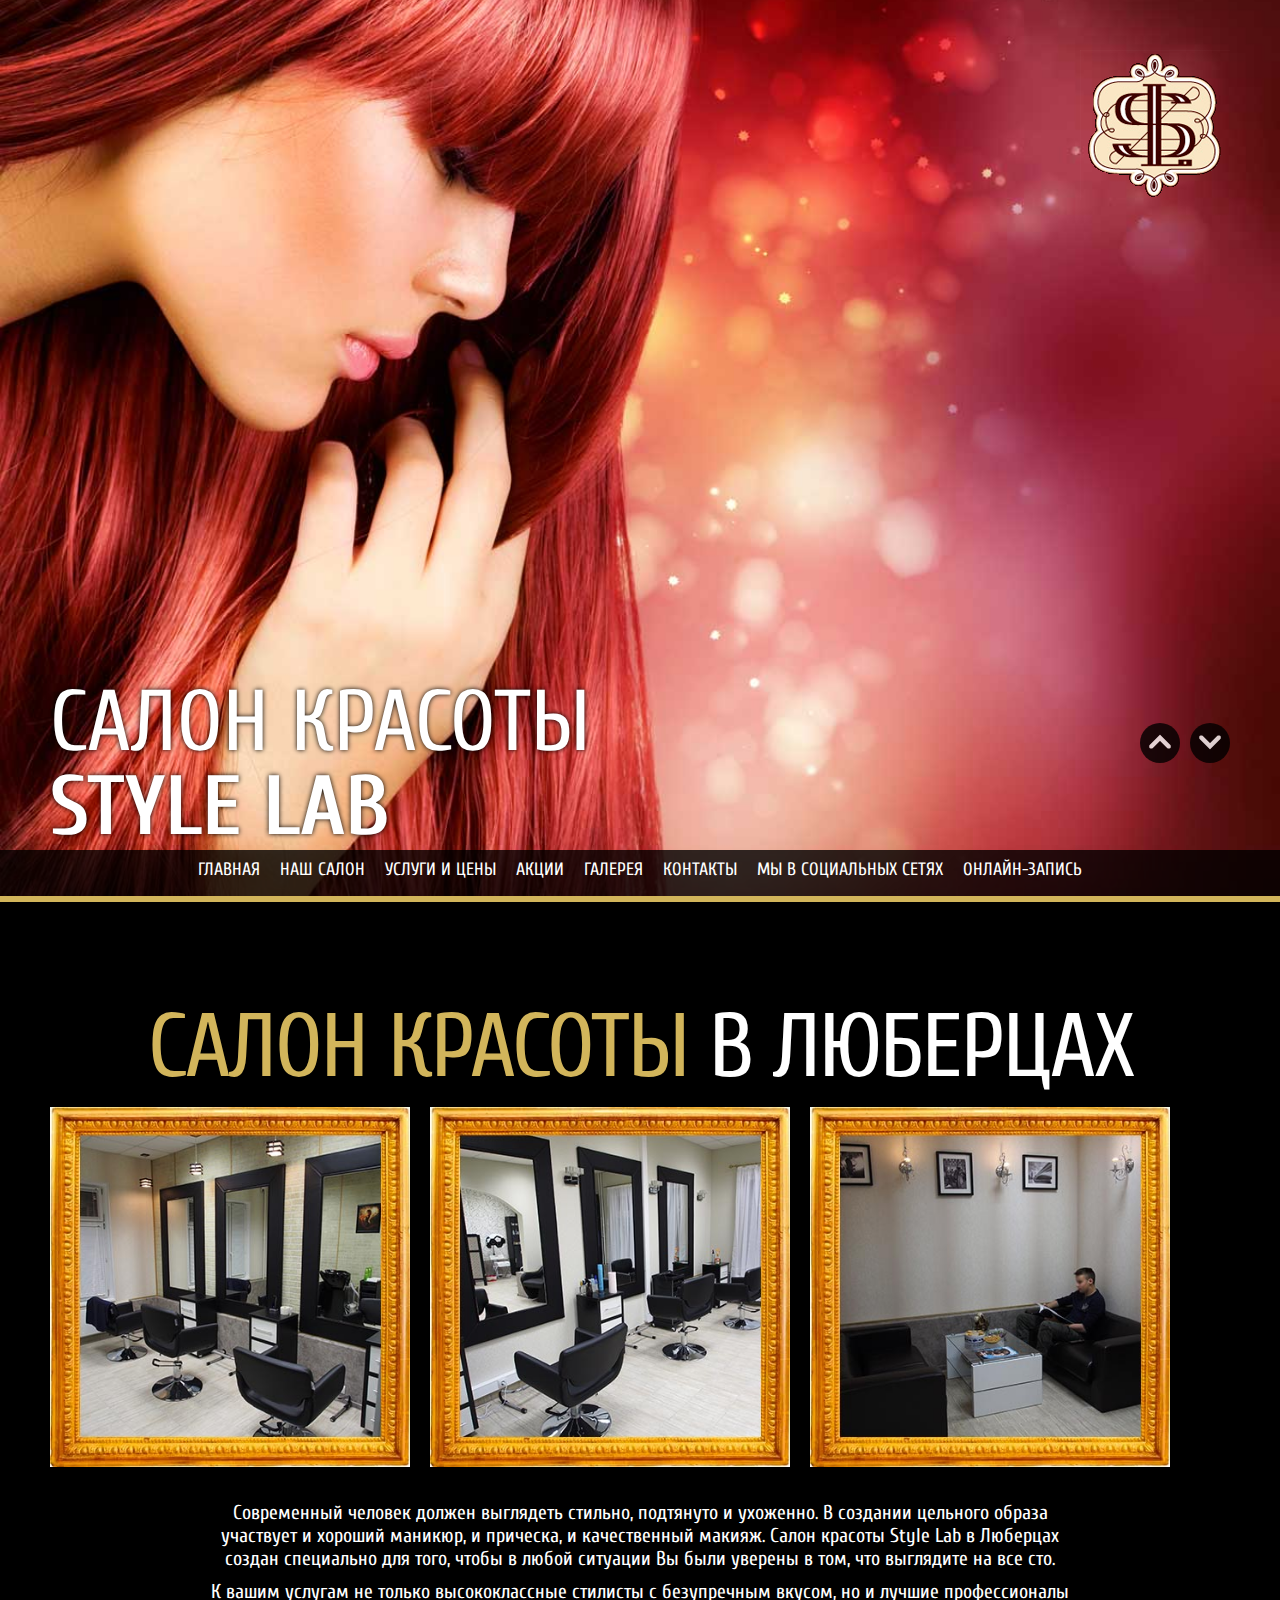
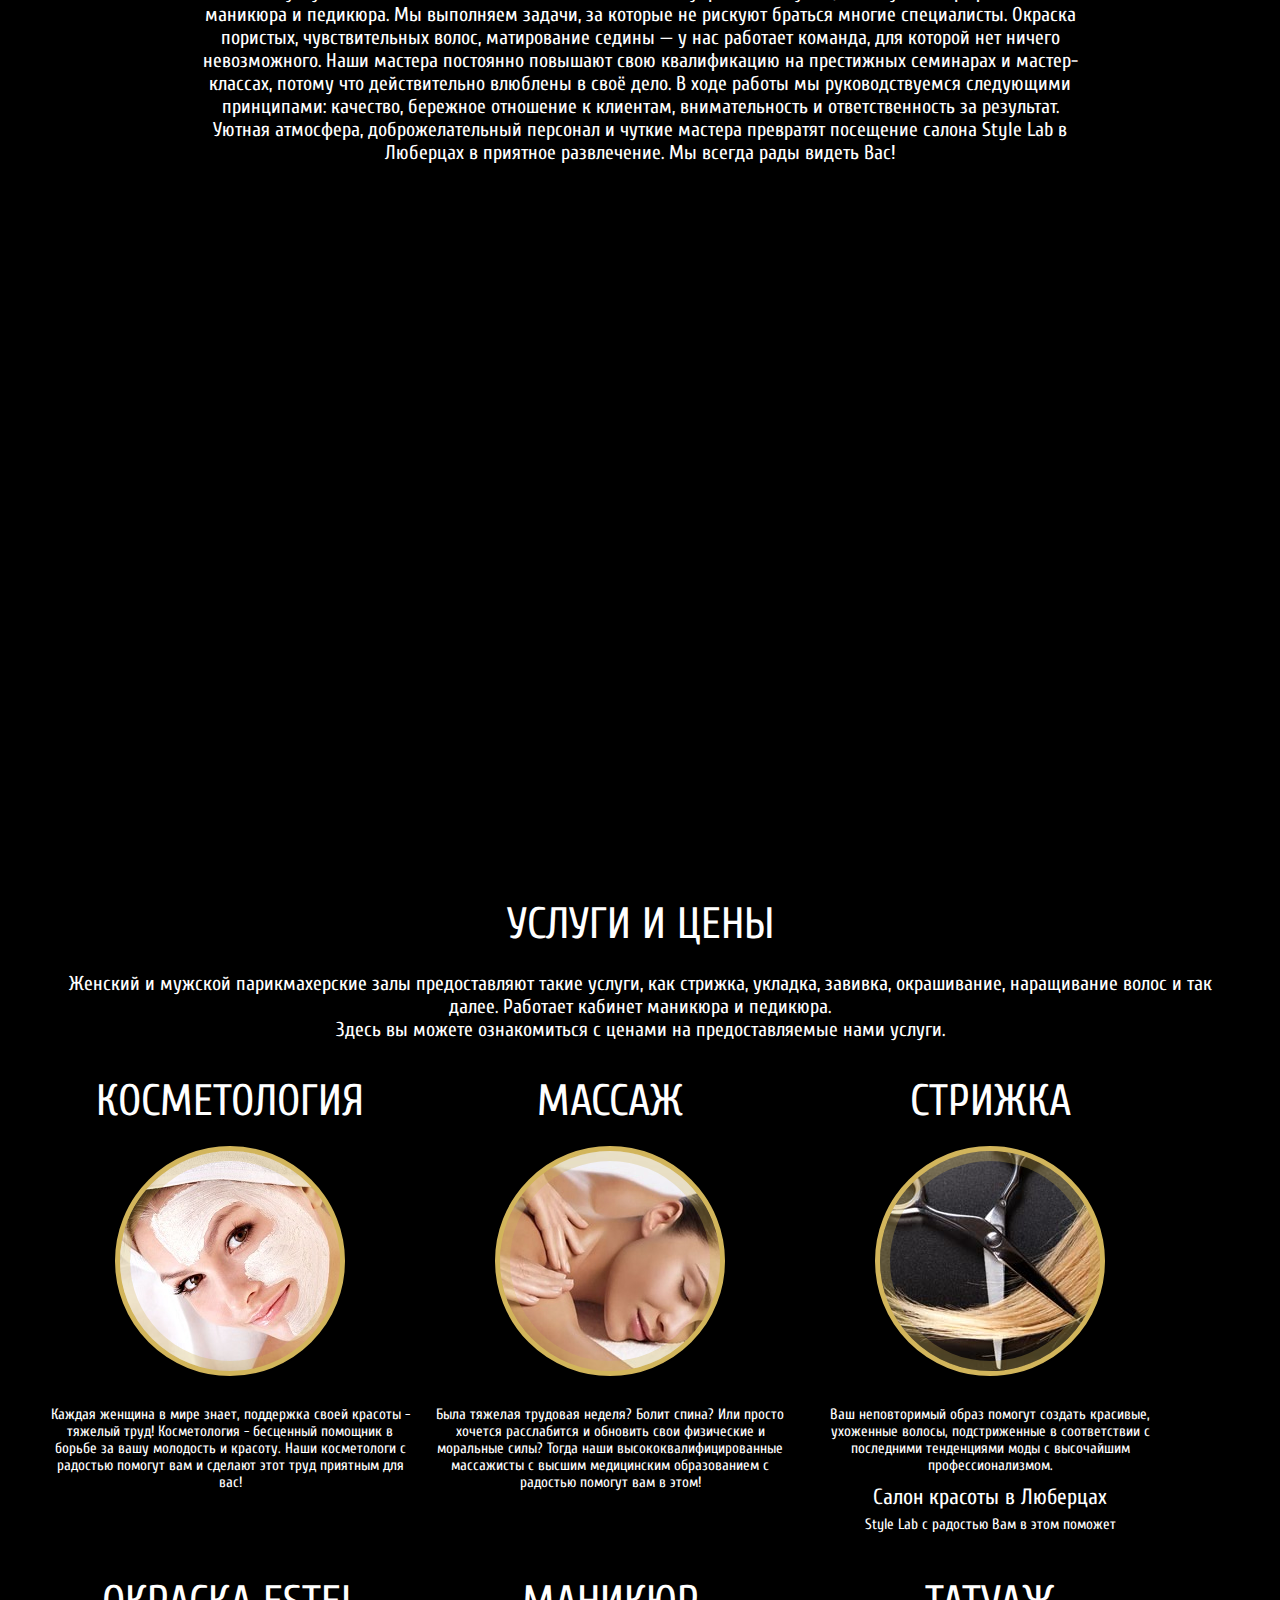
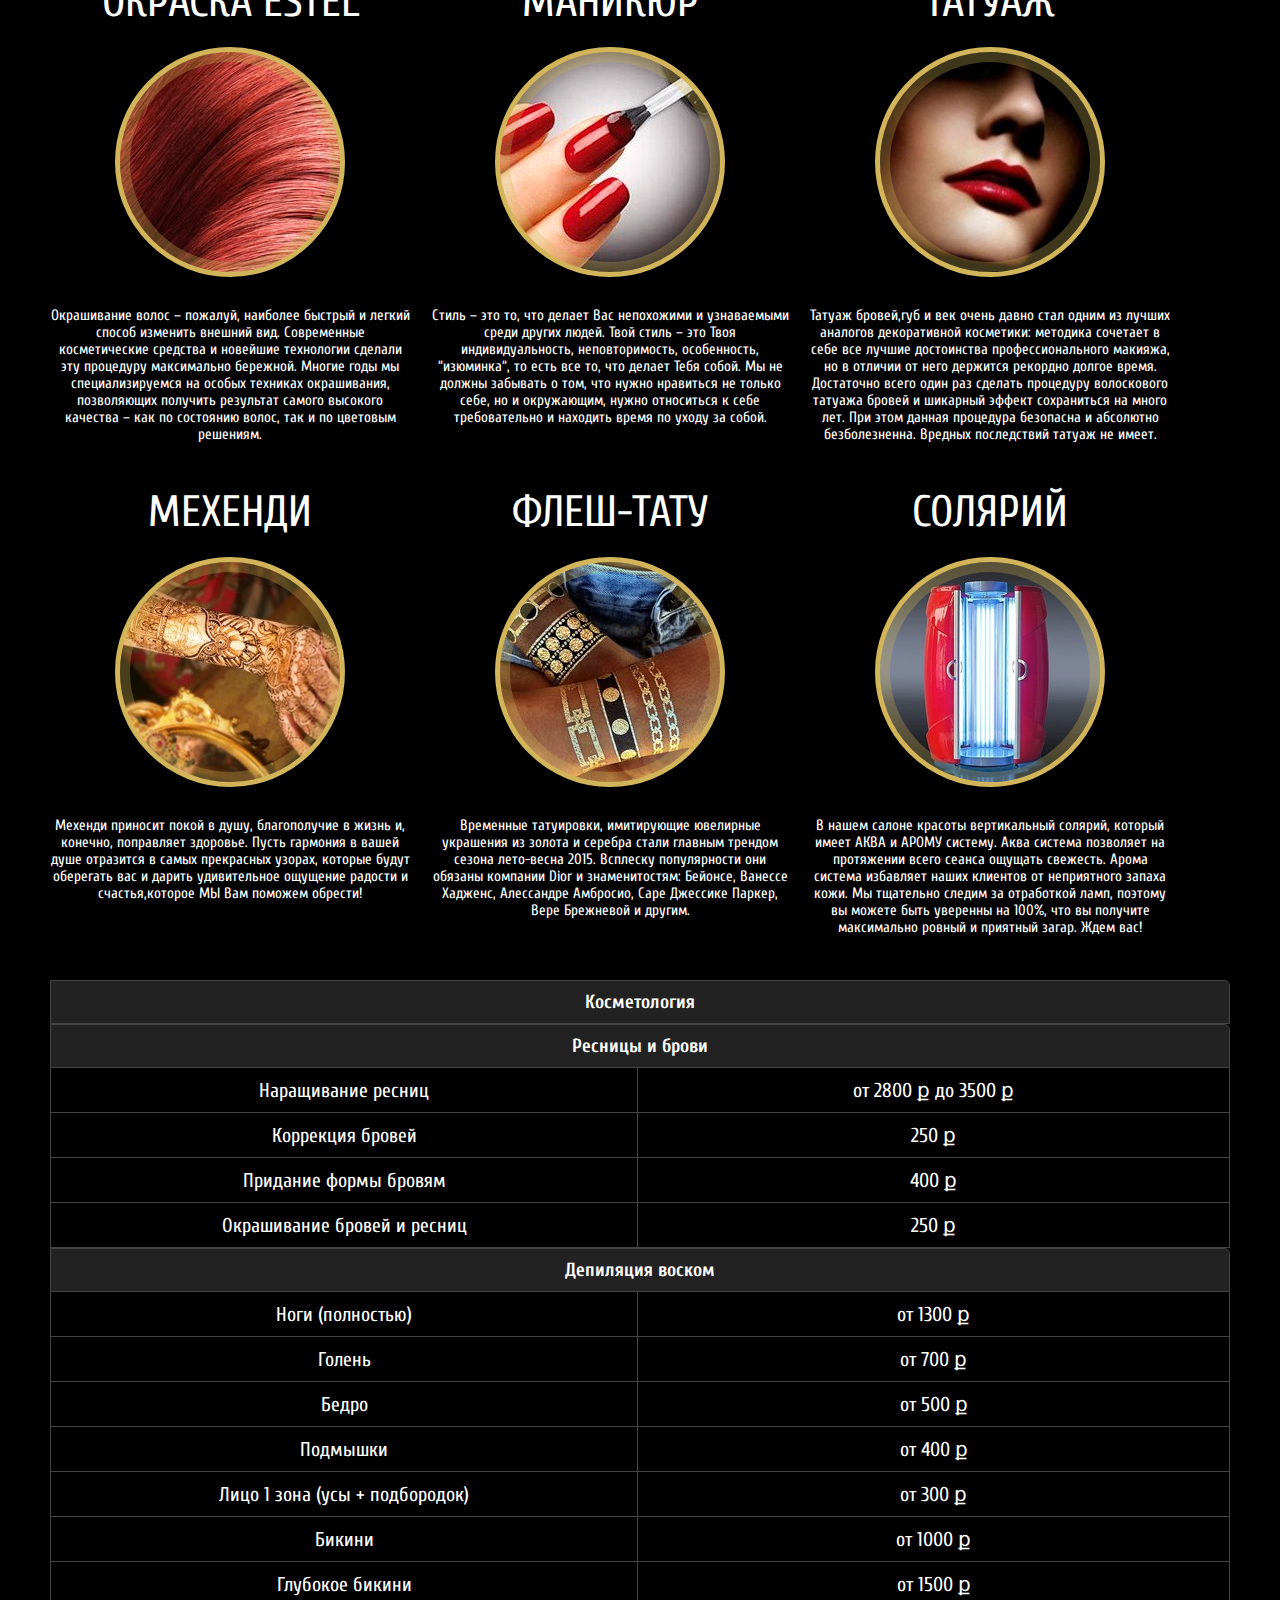
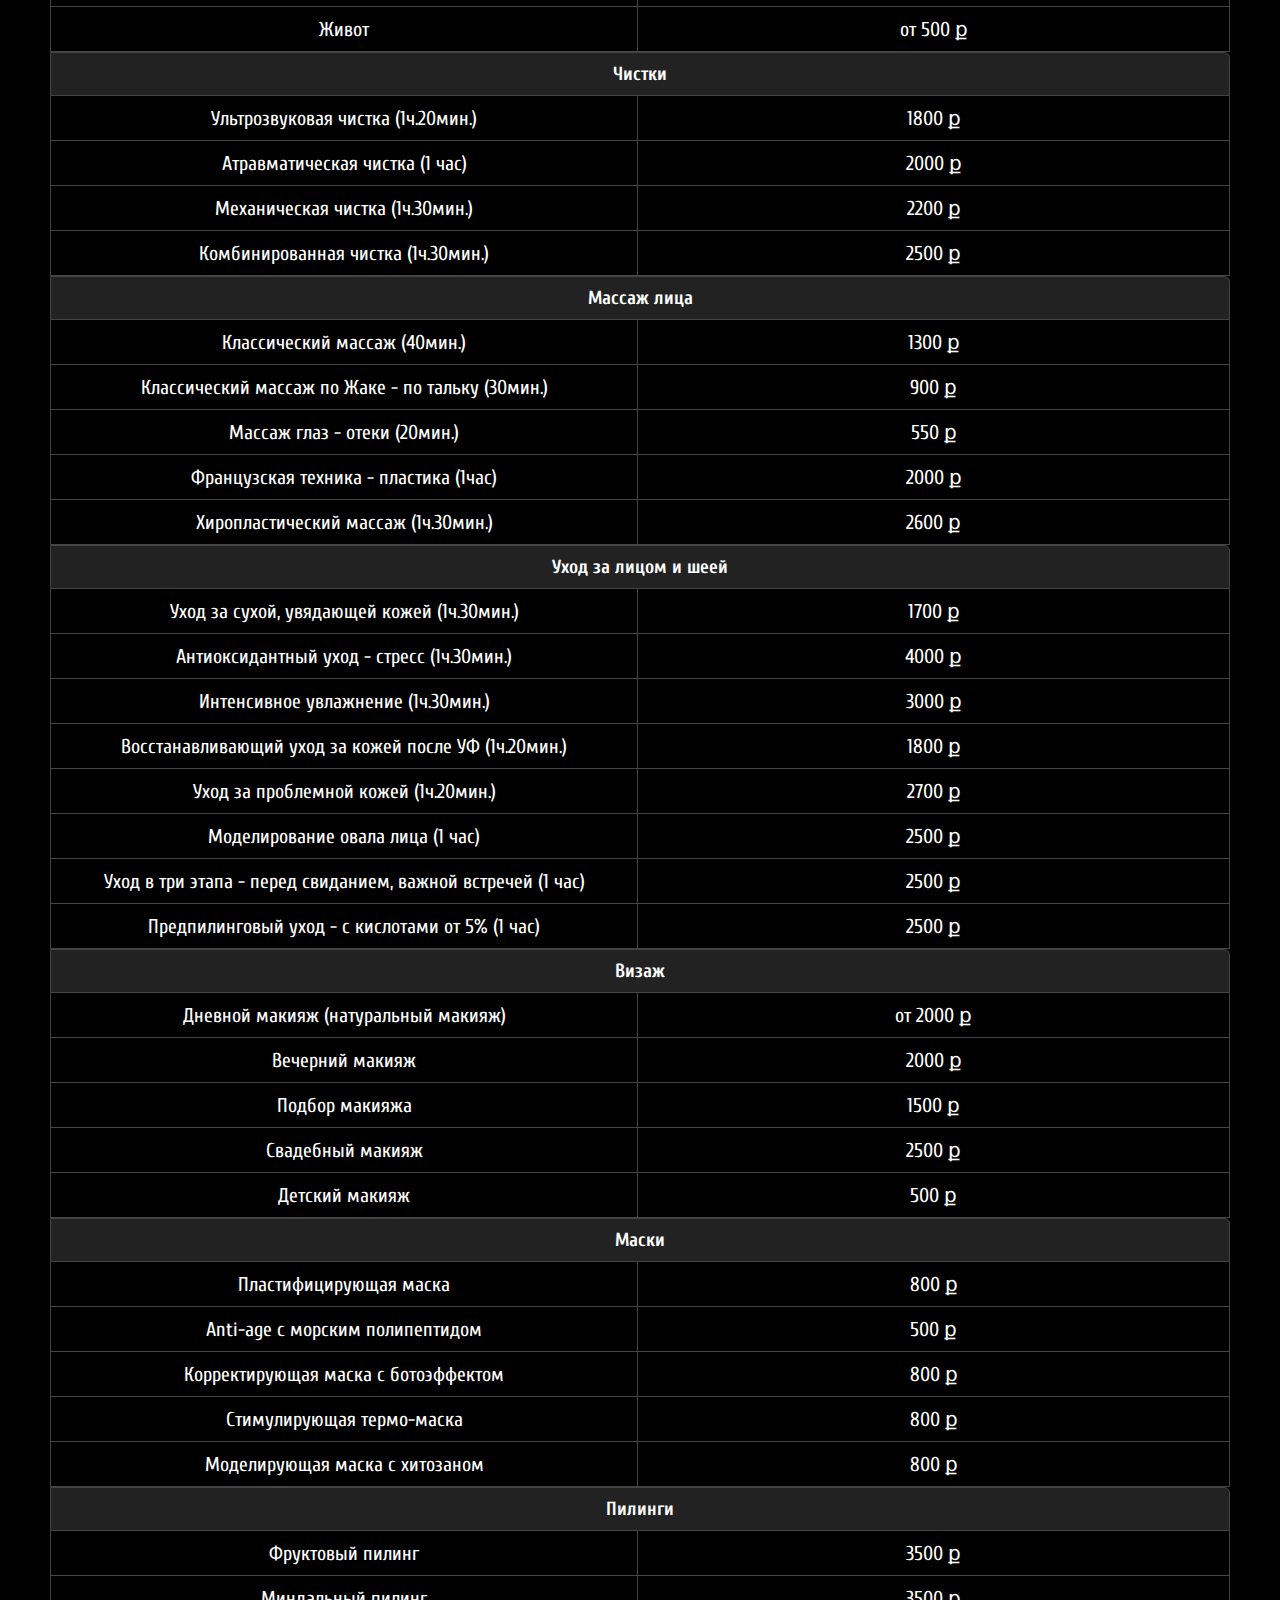
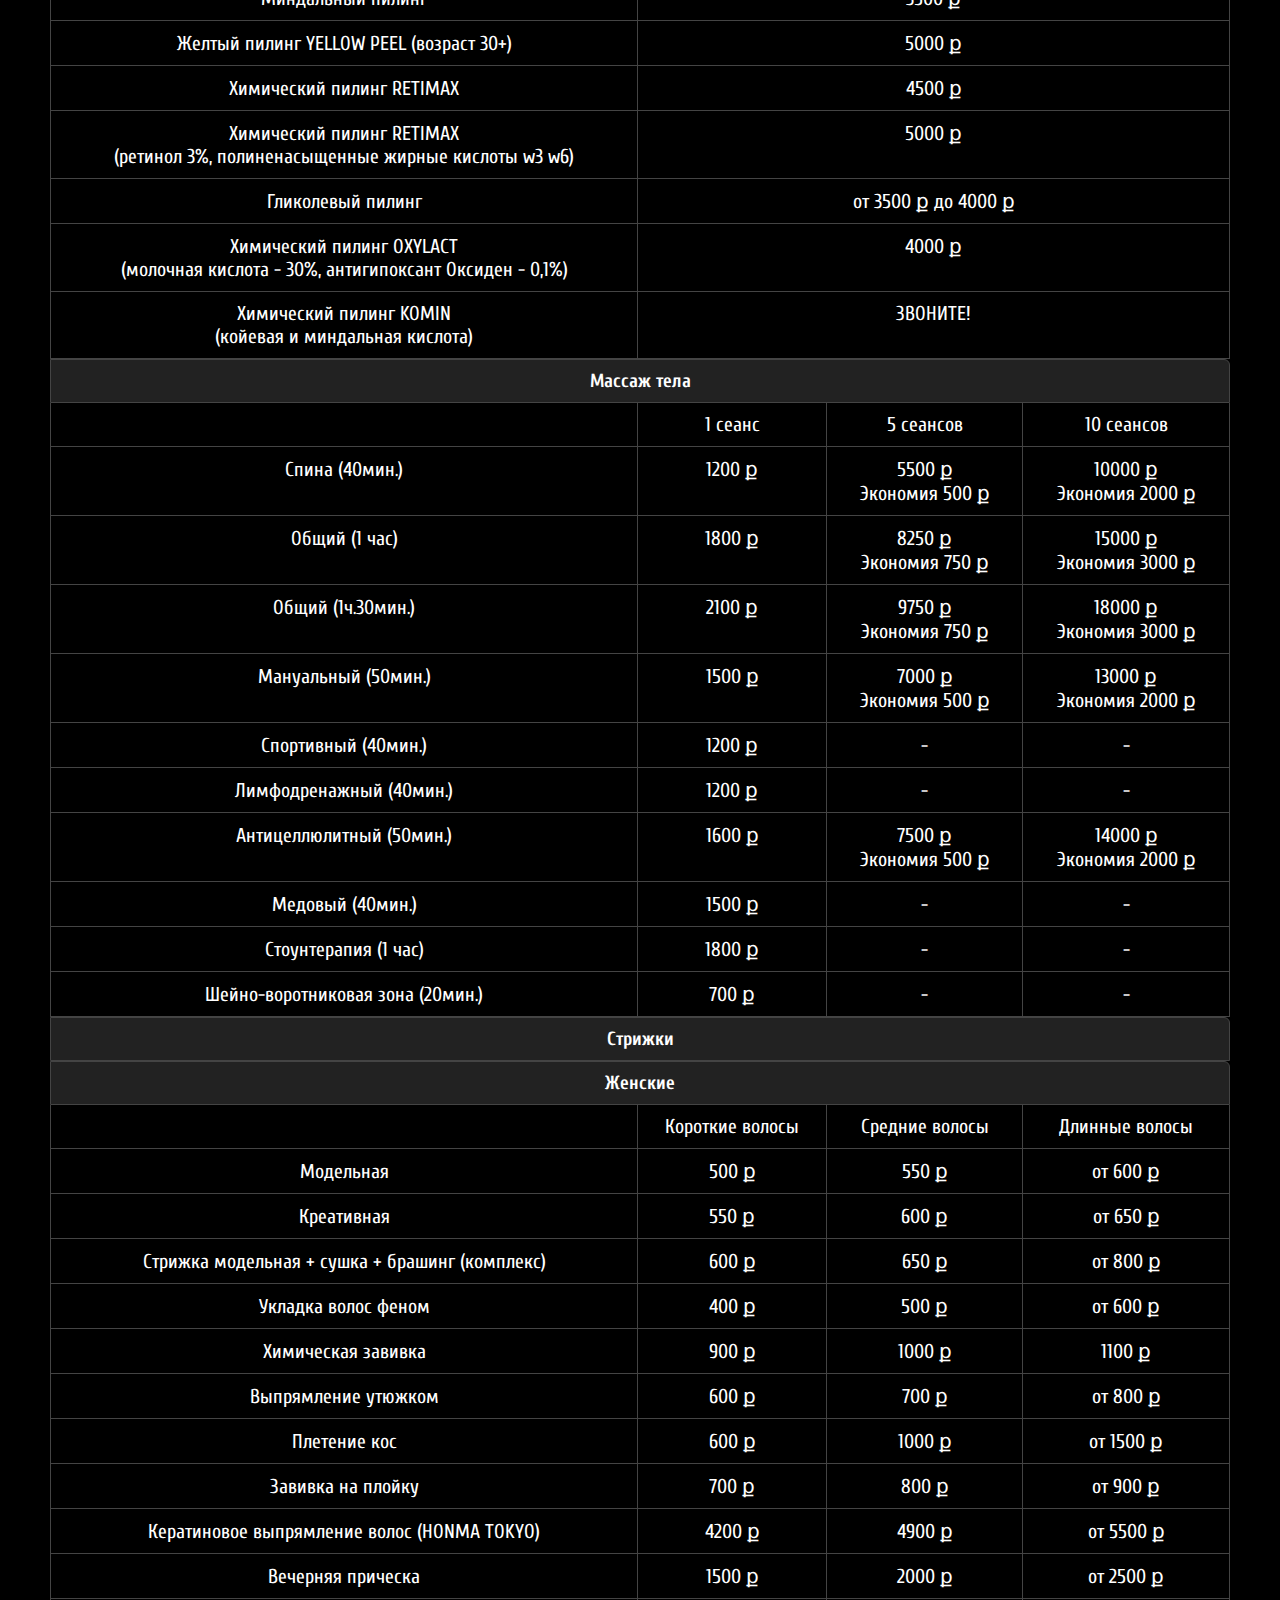
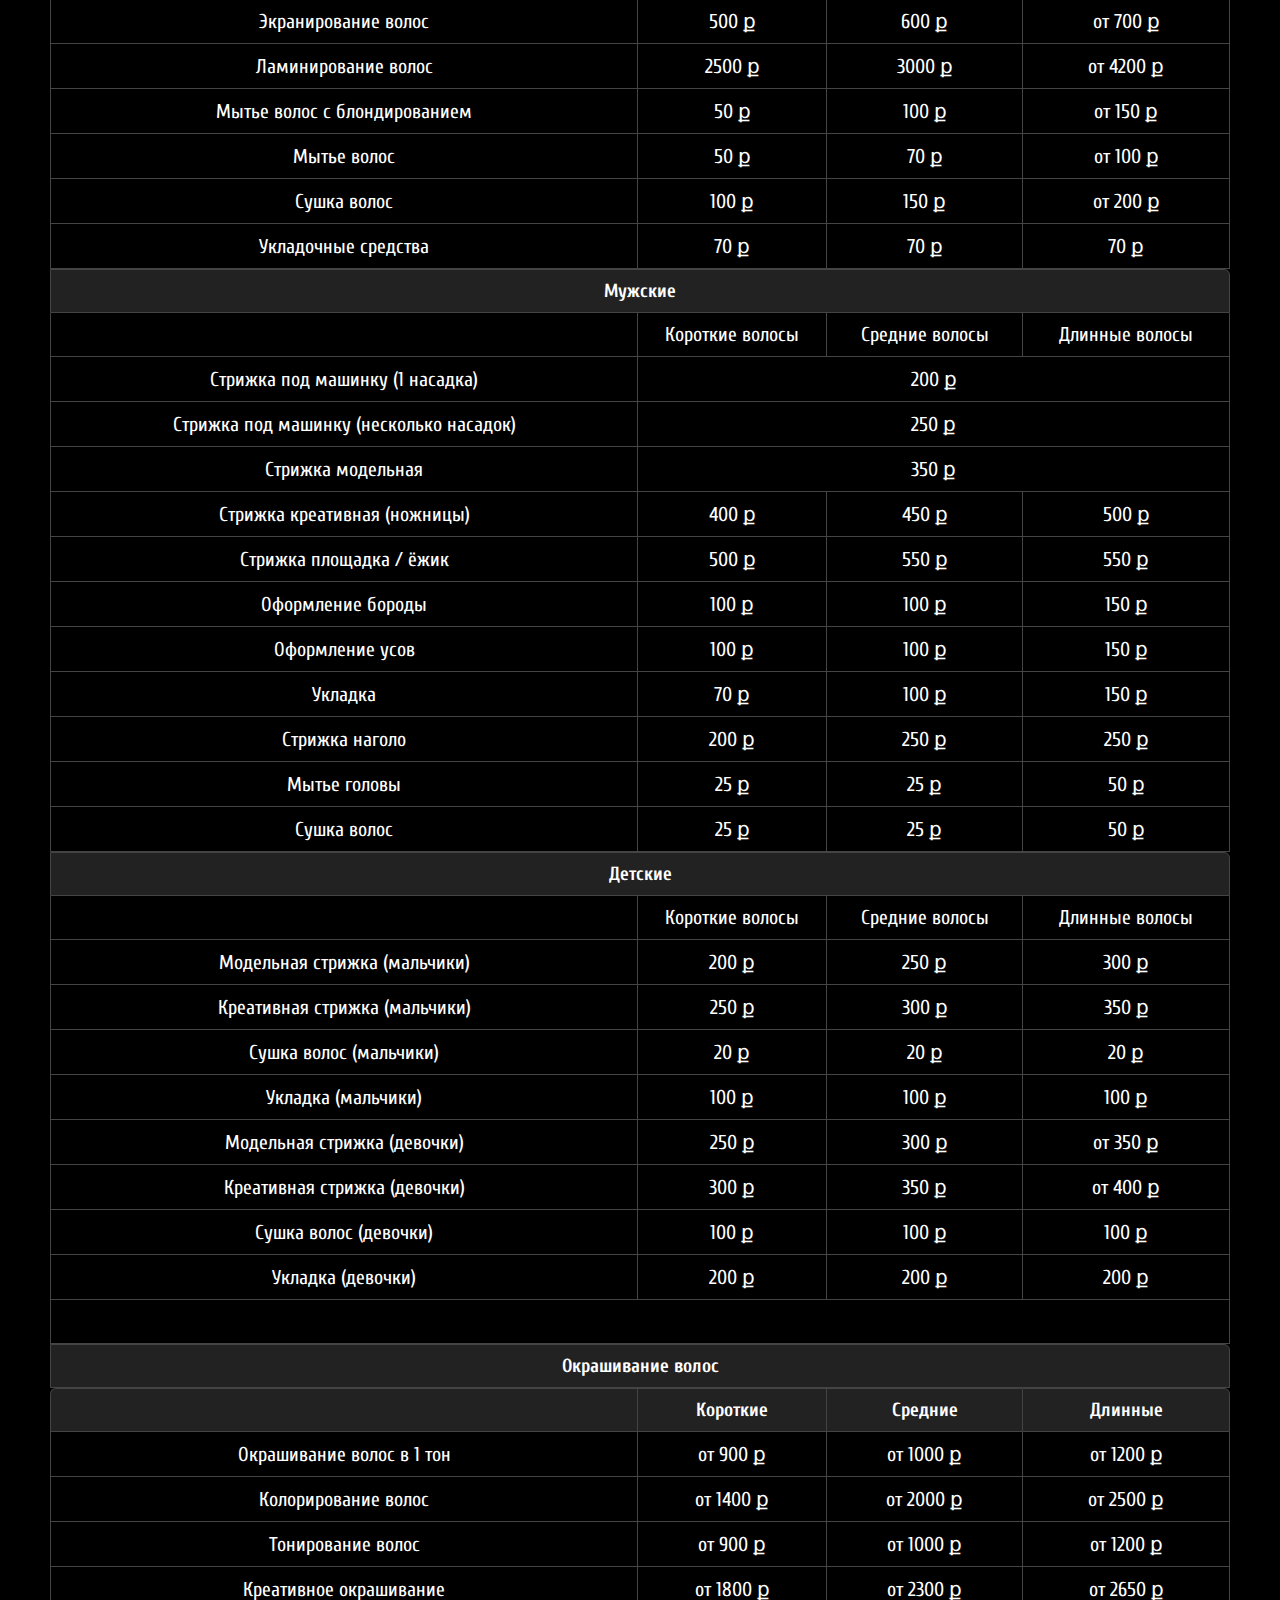
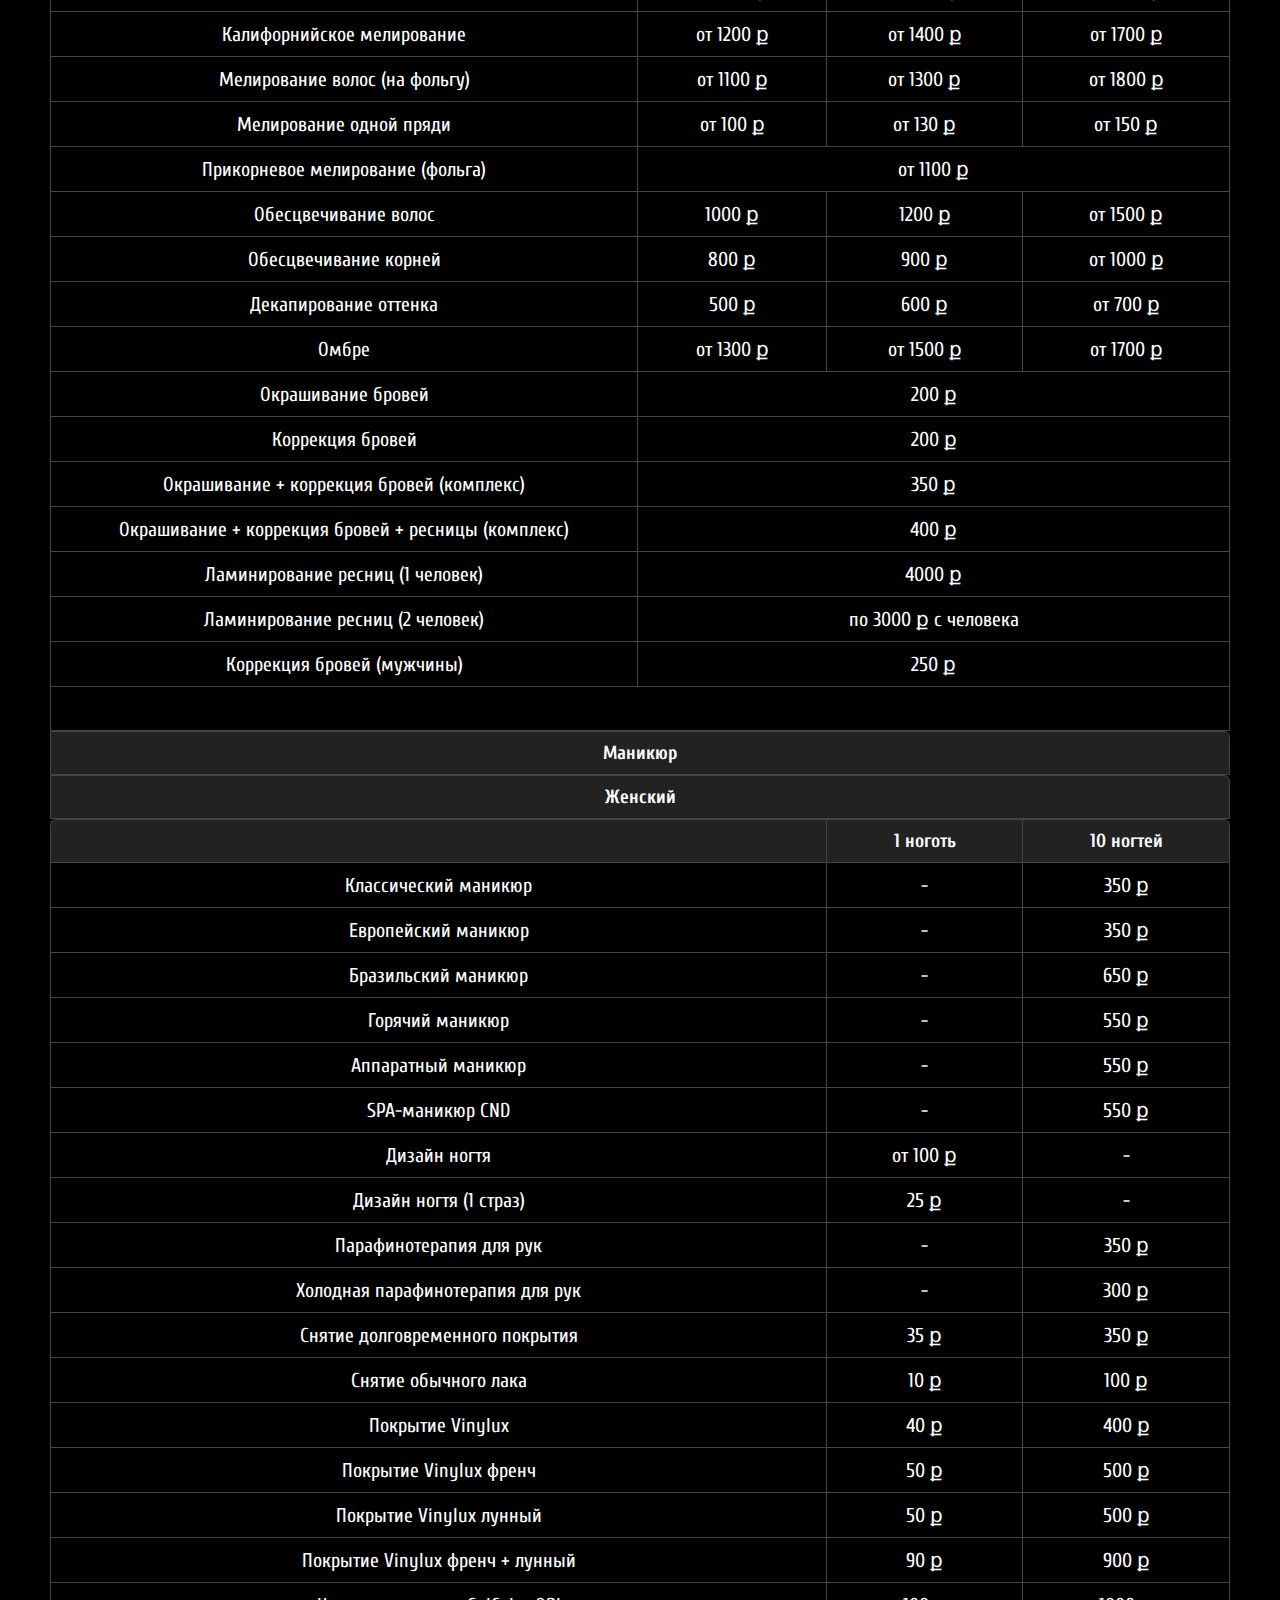
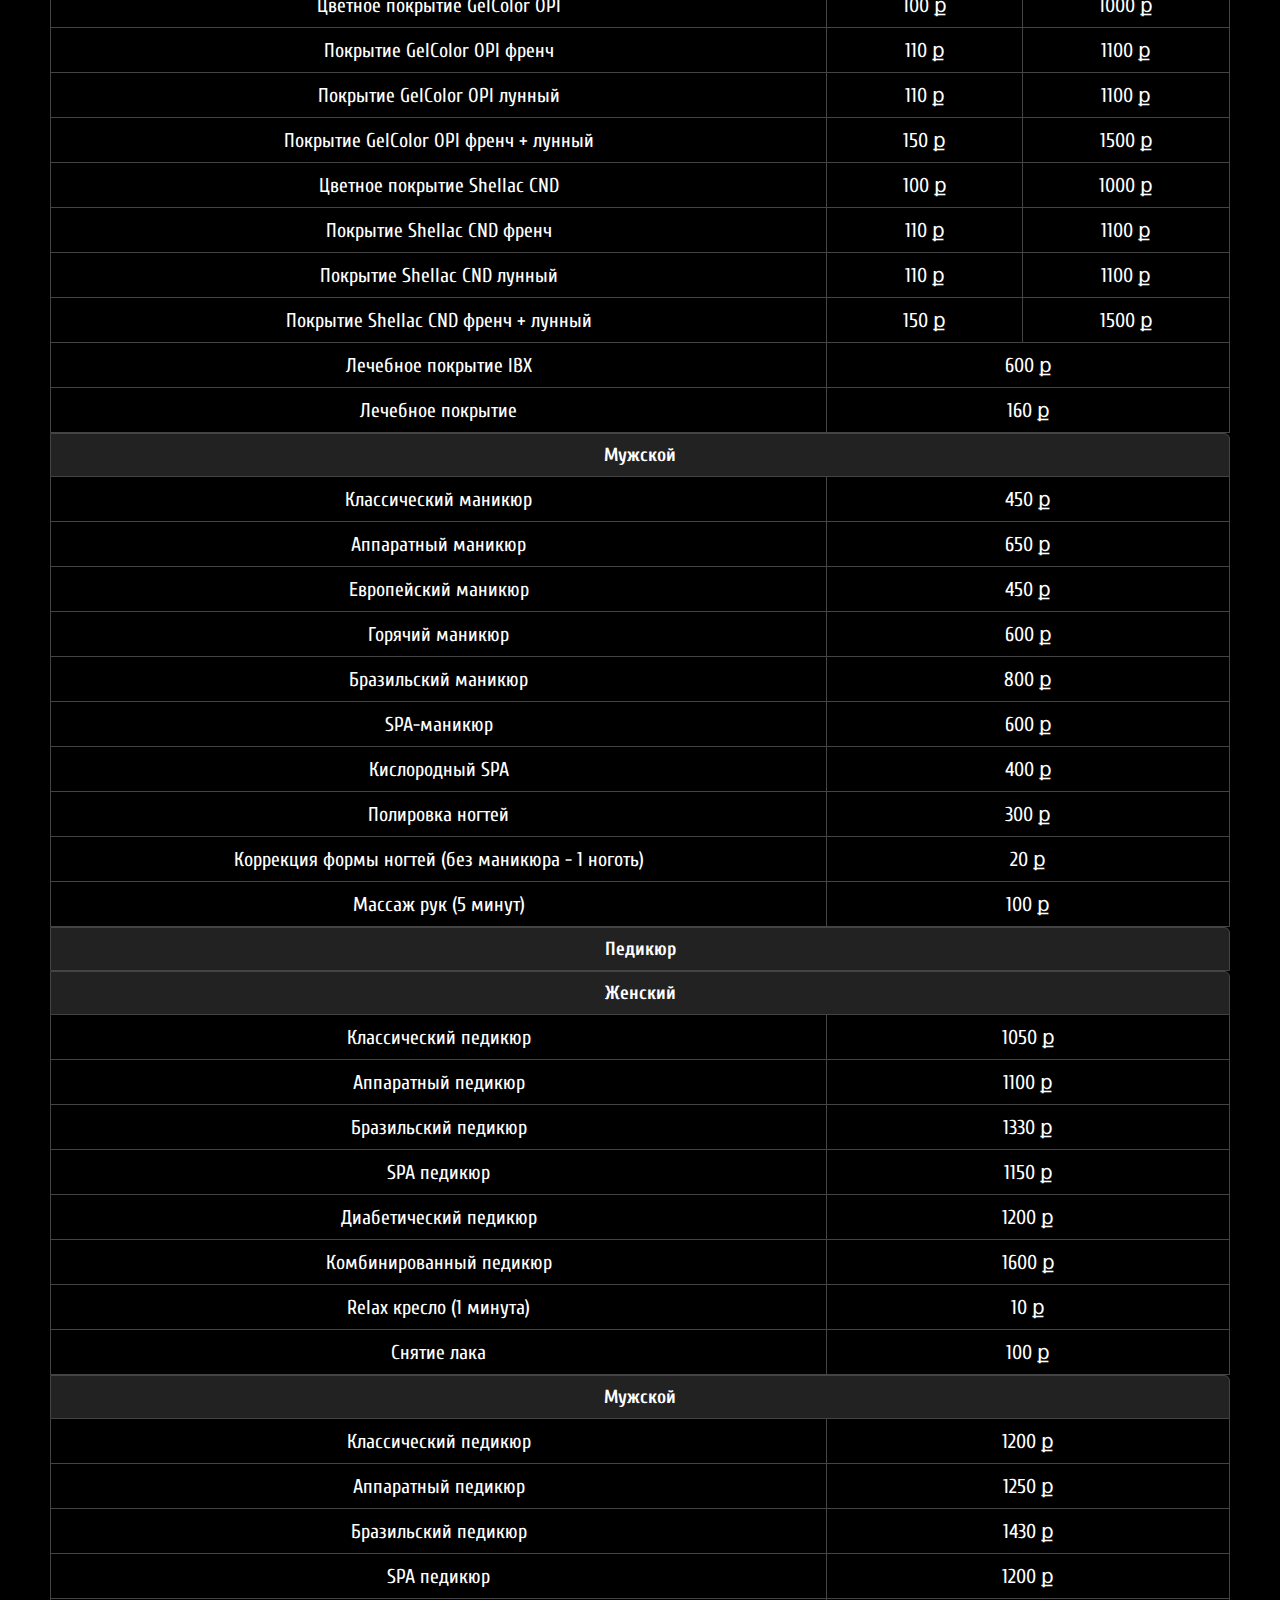
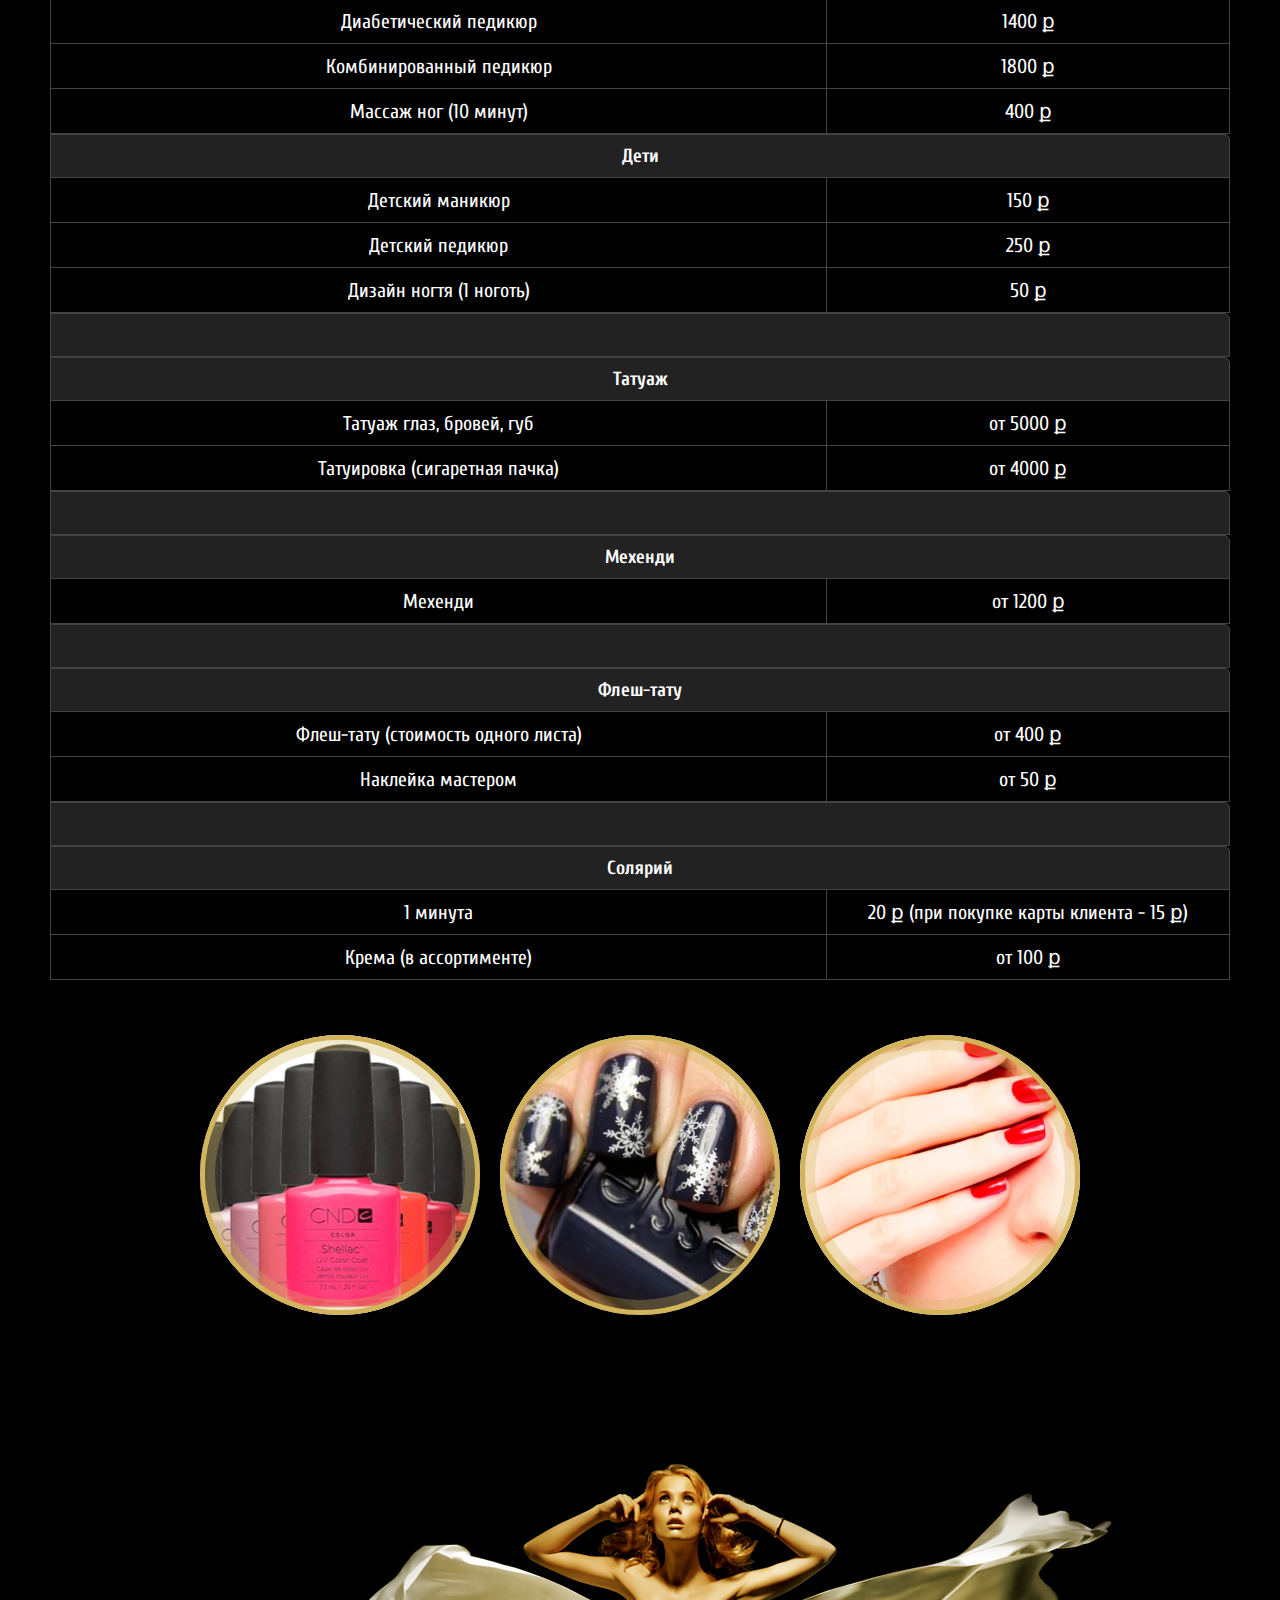
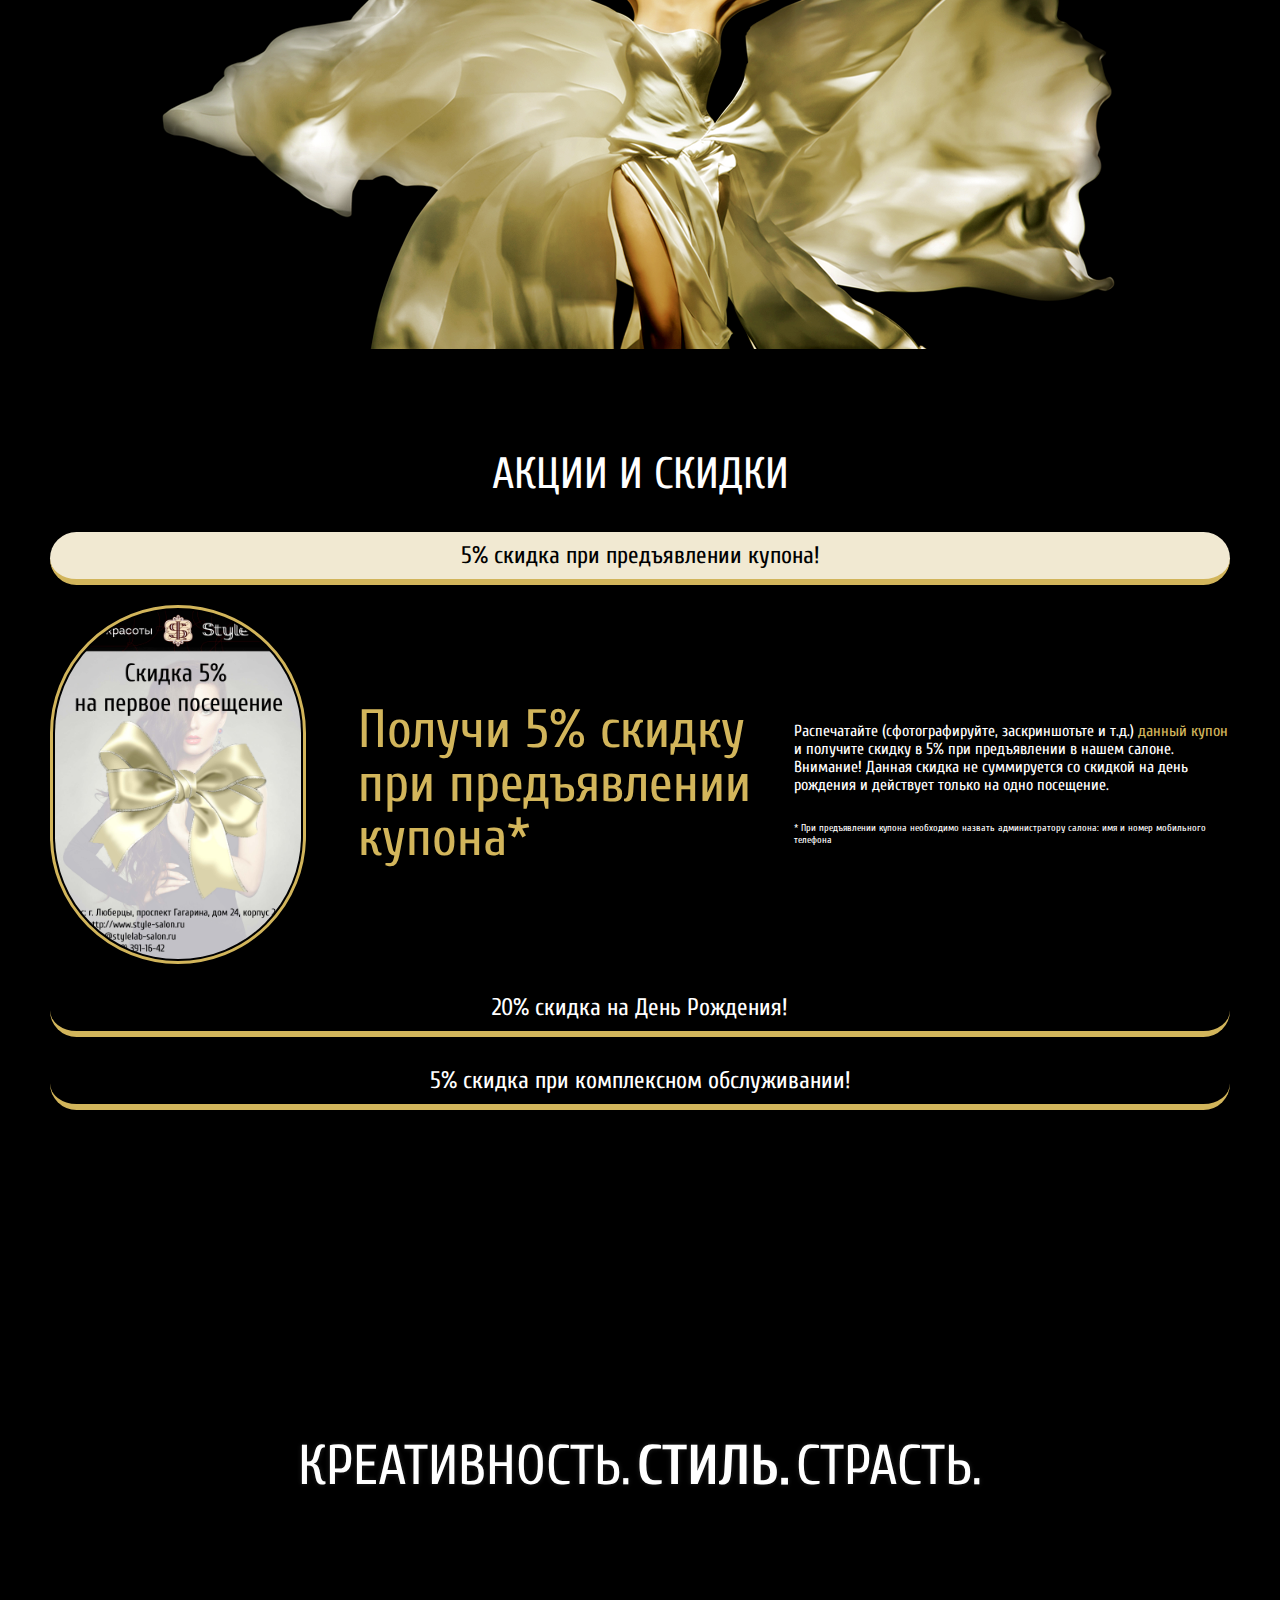
<file: www/index.html>
<!DOCTYPE html>
<html lang="ru">
<head>
	<title>Салон красоты Style Lab - Салон красоты в Люберцах</title>
    <meta charset="utf-8" />

    <!-- WARNING: for iOS 7, remove the width=device-width and height=device-height attributes. See https://issues.apache.org/jira/browse/CB-4323 -->
    <meta name="viewport" content="user-scalable=no, initial-scale=1, maximum-scale=1, minimum-scale=1" />
	<!-- CSS Styles -->
    <link rel="stylesheet" type="text/css" href="./css/skeleton.css">	
	<link rel="stylesheet" type="text/css" href="./css/layout-black.css">
    <link rel="stylesheet" type="text/css" href="./css/prettyPhoto.css">
    <!-- Favicons -->
	<!-- Google Web Fonts -->
	<link href='http://fonts.googleapis.com/css?family=Cuprum:400,400italic,700,700italic&amp;subset=latin,cyrillic' rel='stylesheet' type='text/css'>
    <!-- JavaScripts -->
	<script type="text/javascript" charset="utf-8" src="//api-maps.yandex.ru/services/constructor/1.0/js/?sid=dc-fzRqJaD9Hpn8QstQKHgYhsqINbTiI&amp;id=contactmap"></script>
    <script type="text/javascript" src="./js/prefixfree.min.js"></script>
	<script type="text/javascript" src="./js/modernizr-2.6.2.js"></script>
    <script type="text/javascript" src="./js/iOS-timer.js"></script>
    <script type="text/javascript" src="./js/jquery.js"></script>
    <script type="text/javascript" src="./js/jquery.sticky.js"></script>

	<script src="//reservi.ru/2.0/js/widget.min.js"></script>
	<script type="text/javascript">
		//<![CDATA[
		var isMobile = false;
		if( navigator.userAgent.match(/Android/i) ||
			navigator.userAgent.match(/webOS/i) ||
			navigator.userAgent.match(/iPhone/i) ||
			navigator.userAgent.match(/iPad/i) ||
			navigator.userAgent.match(/iPod/i) ||
			navigator.userAgent.match(/BlackBerry/i)){
			isMobile = true;
		}
		/*iOS5 fixed-menu fix*/
		var iOS5 = false;
		if (navigator.userAgent.match(/OS 5(_\d)+ like Mac OS X/i)){
			iOS5 = true;
		}
		//]]>
	</script>
	<script>
		//<![CDATA[
		$(document).ready(function(){
			$("nav").sticky({topSpacing:0});
		});
		//]]>
	</script>

<!-- Start Alexa Certify Javascript -->
<script type="text/javascript">
_atrk_opts = { atrk_acct:"DDK0l1aoHvD0WR", domain:"stylelab-salon.ru",dynamic: true};
(function() { var as = document.createElement('script'); as.type = 'text/javascript'; as.async = true; as.src = "https://d31qbv1cthcecs.cloudfront.net/atrk.js"; var s = document.getElementsByTagName('script')[0];s.parentNode.insertBefore(as, s); })();
</script>
<noscript><img src="https://d5nxst8fruw4z.cloudfront.net/atrk.gif?account=DDK0l1aoHvD0WR" style="display:none" height="1" width="1" alt="" /></noscript>
<!-- End Alexa Certify Javascript -->  
	 <script type="text/javascript" src="js/spectragram.js"></script>
</head>
<body>

<div id="fb-root"></div>
<script>(function(d, s, id) {
  var js, fjs = d.getElementsByTagName(s)[0];
  if (d.getElementById(id)) return;
  js = d.createElement(s); js.id = id;
  js.src = "//connect.facebook.net/ru_RU/sdk.js#xfbml=1&version=v2.4";
  fjs.parentNode.insertBefore(js, fjs);
}(document, 'script', 'facebook-jssdk'));</script>


                <script type="text/javascript" src="//vk.com/js/api/openapi.js?117"></script>
				<script type="text/javascript">
					VK.Widgets.Group("vk_groups", {mode: 2, wide: 1, width: "300", height: "400"}, 89072810);
				</script>
				
				
<!-- Start Homepage -->
	<div id="homepage" class="homepage section">
		<div class="container">
			<div class="sixteen columns">
				<img title="Салон красоты в Люберцах" alt="Салон красоты в Люберцах" class="logo" src="images/logo.png" />
			</div>
			<div class="slider-text">
				<div class="thirteen columns">
					<div id="slidecaption"></div>
				</div>
				<div class="three columns">
					<a id="prevslide" class="load-item"></a>
					<a id="nextslide" class="load-item"></a>
				</div>
			</div>
		</div>
	</div>      
<!--End homepage -->
<!-- Start Navigation -->
	<nav>
		<div class="container">
			<div class="sixteen columns">
				<!-- Start Nav Menu -->
				<ul class="menu" id="nav">
					<li><a href="#homepage">Главная</a></li>
                    <li><a href="#salon">Наш салон</a></li>
					<li><a href="#services">Услуги и цены</a></li>
					<li><a href="#promotions">Акции</a></li>
                    <li><a href="#gallery">Галерея</a></li>
					<li><a href="#contact">Контакты</a></li>
					<li><a href="#social">Мы в социальных сетях</a></li>
					<li><a href="#online" id="reserve-place">Онлайн-запись</a></li>
				</ul>
				<!-- End Nav Menu -->
				<!-- Start Dropmenu for mobile -->		
				<select class="dropmenu" name="dropmenu" onChange="moveTo(this.value)">
					<option value="" selected="selected">Меню</option>
					<option value="#homepage">Главная</option>
                    <option value="#salon">Наш салон</option>
					<option value="#services">Услуги и цены</option>
					<option value="#promotions">Акции</option>
					<option value="#gallery">Галерея</option>
					<option value="#contact">Контакты</option> 
					<option value="#social">Мы в социальных сетях</option> 
					<option value="#online" id="reserve-place1">Онлайн-запись</option>
				</select>
				<!-- End Dropmenu for mobile -->
			</div>
		</div>
	</nav>
<!-- End Navigation -->	
<!-- Start Salon Page -->	
	<div id="salon" class="page section">
		<div class="container">
			<div class="sixteen columns">
				<h1><span>Салон красоты</span> в Люберцах</h1>
			</div> 
            <div class="one-third column">
            	<img title="Салон красоты в Люберцах" alt="Салон красоты в Люберцах" class="scale-with-grid salonImage" src="images/salon1.jpg" />
            </div>
            <div class="one-third column">
            	<img title="Салон красоты в Люберцах" alt="Салон красоты в Люберцах" class="scale-with-grid salonImage" src="images/salon2.jpg" />
            </div>
            <div class="one-third column">
            	<img title="Салон красоты в Люберцах" alt="Салон красоты в Люберцах" class="scale-with-grid salonImage" src="images/salon3.jpg" />
            </div>
            <div class="twelve columns offset-by-two">
            	<div class="introtext">
					<p>Современный человек должен выглядеть стильно, подтянуто и ухоженно. В создании цельного
образа участвует и хороший маникюр, и прическа, и качественный макияж. Салон красоты Style 
Lab в Люберцах создан специально для того, чтобы в любой ситуации Вы были уверены в том, что выглядите 
на все сто.</p>
                    <p>К вашим услугам не только высококлассные стилисты с безупречным вкусом, но и лучшие 
профессионалы маникюра и педикюра. Мы выполняем задачи, за которые не рискуют браться 
многие специалисты. Окраска пористых, чувствительных волос, матирование седины — у нас 
работает команда, для которой нет ничего невозможного. Наши мастера постоянно повышают 
свою квалификацию на престижных семинарах и мастер-классах, потому что действительно 
влюблены в своё дело. 
В ходе работы мы руководствуемся следующими принципами: качество, бережное отношение к 
клиентам, внимательность и ответственность за результат. Уютная атмосфера, доброжелательный 
персонал и чуткие мастера превратят посещение салона Style Lab в Люберцах в приятное развлечение. 
Мы всегда рады видеть Вас!</p>
				</div>
            </div>
 		</div>
	</div>
<!-- End Salon Page -->     
<!--start parallax 2-->
     <div id="parallax-2" class="parallax fixed2">
         <div class="quoteWrap">
            <div class="quote">
                <div class="container">
                    <div class="sixteen columns"> 
                        <ul id="twitter"></ul>
						  <script type="text/javascript">
                              jQuery(document).ready(function($){
                              $.getJSON('http://api.twitter.com/1/statuses/user_timeline.json?screen_name=envato&amp;count=1&amp;callback=?', function(tweets){
                              $("#twitter").html(tz_format_twitter(tweets));
                              }); });
                          </script>
                    </div>
                </div>  
            </div>
         </div>
     </div>
<!--end parallax 2-->   
<!-- Start Services Page -->
<a id="online"></a>
	<div id="services" class="page section">
		<div class="container">
			<div class="sixteen columns">
				<h2><span>Услуги</span> и цены</h2><br/>
				<div class="introtext">
					<p>Женский и мужской парикмахерские залы предоставляют такие услуги, как стрижка, укладка,
завивка, окрашивание, наращивание волос и так далее. Работает кабинет маникюра и педикюра.<br/>
Здесь вы можете ознакомиться с ценами на предоставляемые нами услуги.</p>
				</div>
			</div>  
			<!-- Start Icons -->
		<center>
			<div class="one-third column">
				<h2>Косметология</h2>
				<a href="#cosmetology" id="nav"><div class="serviceImage" style="background-image: url(./images/kosmetologia.jpg)"><h4 style="color:#000000;">Косметологи с высшим медицинским образованием</h4></div></a>
				<p class="description">Каждая женщина в мире знает, поддержка своей красоты - тяжелый труд! Косметология - бесценный помощник в борьбе за вашу молодость и красоту. Наши косметологи с радостью помогут вам и сделают этот труд приятным для вас!</p>
			</div>
			<div class="one-third column">
				<h2>Массаж</h2>
				<a href="#massage"><div class="serviceImage" style="background-image: url(./images/massage.jpg)"><h4 style="color:#000000;">Лучший массаж</h4></div></a>
				<p class="description">Была тяжелая трудовая неделя? Болит спина? Или просто хочется расслабится и обновить свои физические и моральные силы? Тогда наши высококвалифицированные массажисты с высшим медицинским образованием с радостью помогут вам в этом!</p>  
			</div>
			<div class="one-third column">
				<h2>Стрижка</h2>
				<a href="#cuts"><div class="serviceImage" style="background-image: url(./images/cut.jpg)"><h4 style="color:#000000;">Опытные парикмахеры</h4></div></a>
				<p class="description">Ваш неповторимый образ помогут создать красивые, ухоженные волосы, подстриженные в соответствии с последними тенденциями моды с высочайшим профессионализмом. </p><h4>Салон красоты в Люберцах</h4><p> Style Lab с радостью Вам в этом поможет</p>
			</div>
		</div>
		<br/><br/>
		<div class="container">
			<div class="one-third column">
				<h2>Окраска Estel</h2>
				<a href="#colors"><div class="serviceImage" style="background-image: url(./images/colour.jpg)"><h4 style="color:#000000;">Живые цвета</h4></div></a>
				<p class="description">Окрашивание волос – пожалуй, наиболее быстрый и легкий способ изменить внешний вид. Современные косметические средства и новейшие технологии сделали эту процедуру максимально бережной. Многие годы мы специализируемся на особых техниках окрашивания, позволяющих получить результат самого высокого качества – как по состоянию волос, так и по цветовым решениям.</p>  
			</div>
			<div class="one-third column">
				<h2>Маникюр</h2>
				<a href="#manicur"><div class="serviceImage" style="background-image: url(./images/style.jpg)"><h4 style="color:#000000;">Современные стили</h4></div></a>
				<p class="description">Стиль – это то, что делает Вас непохожими и узнаваемыми среди других людей. Твой стиль – это Твоя индивидуальность, неповторимость, особенность, “изюминка“, то есть все то, что делает Тебя собой.
Мы не должны забывать о том, что нужно нравиться не только себе, но и окружающим, нужно относиться к себе требовательно и находить время по уходу за собой.</p> 
            </div>
			<div class="one-third column">
				<h2>Татуаж</h2>
				<a href="#tattoo"><div class="serviceImage" style="background-image: url(./images/tattoo.jpg)"><h4 style="color:#000000;">Прекрасный результат</h4></div></a>
				<p class="description">Татуаж бровей,губ и век очень давно стал одним из лучших аналогов декоративной косметики: методика сочетает в себе все лучшие достоинства профессионального макияжа, но в отличии от него держится рекордно долгое время. Достаточно всего один раз сделать процедуру волоскового татуажа бровей и шикарный эффект сохраниться на много лет. При этом данная процедура безопасна и абсолютно безболезненна. Вредных последствий татуаж не имеет.</p>
			</div>
		</div>
		<br/><br/>
		<div class="container">
			<div class="one-third column">
				<h2>Мехенди</h2>
				<a href="#mehendi"><div class="serviceImage" style="background-image: url(./images/mehendi.jpg)"><h4 style="color:#000000;">Будь в тренде</h4></div></a>
				<p class="description">Мехенди приносит покой в душу, благополучие в жизнь и, конечно, поправляет здоровье. Пусть гармония в вашей душе отразится в самых прекрасных узорах, которые будут оберегать вас и дарить удивительное ощущение радости и счастья,которое МЫ Вам поможем обрести!</p>  
			</div>
			<div class="one-third column">
				<h2>Флеш-тату</h2>
				<a href="#ftattoo"><div class="serviceImage" style="background-image: url(./images/ftattoo.jpg)"><h4 style="color:#000000;">Тренд лета</h4></div></a>
				<p class="description">Временные татуировки, имитирующие ювелирные украшения из золота и серебра стали главным трендом сезона лето-весна 2015. Всплеску популярности они обязаны компании Dior и знаменитостям: Бейонсе, Ванессе Хадженс, Алессандре Амбросио, Саре Джессике Паркер, Вере Брежневой и другим.</p> 
            </div>
			<div class="one-third column">
				<h2>Солярий</h2>
				<a href="#solyari"><div class="serviceImage" style="background-image: url(images/solsystem.jpg)"><h4 style="color:#000000;">Лучший солярий в Люберцах</h4></div></a>
				<p class="description" width="30%">В нашем салоне красоты вертикальный солярий, который имеет АКВА и АРОМУ систему. Аква система позволяет на протяжении всего сеанса ощущать свежесть. Арома система избавляет наших клиентов от неприятного запаха кожи. Мы тщательно следим за отработкой ламп, поэтому вы можете быть уверенны на 100%, что вы получите максимально ровный и приятный загар. Ждем вас!</p>
            </div>
		</div>
		<br/><br/>
		<div class="container">
			<!-- End Table -->	
			<div class="sixteen columns">
            	<div class="introtext">
				<table>
                    <tr>
                        <th colspan="4"><a id="cosmetology" class="page section"></a>Косметология</th>
					</tr>
					<tr>
                        <th colspan="4">Ресницы и брови</th>              
                    </tr>
					<tr>
						<td>Наращивание ресниц</td>
						<td colspan="3">от 2800 &#1412; до 3500 &#1412;</td>
                    </tr>
                    <tr>
						<td>Коррекция бровей</td>
						<td colspan="3">250 &#1412;</td>
					</tr>
                    <tr>
						<td>Придание формы бровям</td>
						<td colspan="3">400 &#1412;</td>
					</tr>
                    <tr>
						<td>Окрашивание бровей и ресниц</td>
						<td colspan="3">250 &#1412;</td>
					</tr>
					<tr>
                        <th colspan="4">Депиляция воском</th>              
                    </tr>
					<tr>
						<td>Ноги (полностью)</td>
						<td colspan="3">от 1300 &#1412;</td>
                    </tr>
                    <tr>
						<td>Голень</td>
						<td colspan="3">от 700 &#1412;</td>
					</tr>
                    <tr>
						<td>Бедро</td>
						<td colspan="3">от 500 &#1412;</td>
					</tr>
                    <tr>
						<td>Подмышки</td>
						<td colspan="3">от 400 &#1412;</td>
					</tr>
                    <tr>
						<td>Лицо 1 зона (усы + подбородок)</td>
						<td colspan="3">от 300 &#1412;</td>
					</tr>
                    <tr>
						<td>Бикини</td>
						<td colspan="3">от 1000 &#1412;</td>
					</tr>
                    <tr>
						<td>Глубокое бикини</td>
						<td colspan="3">от 1500 &#1412;</td>
					</tr>
                    <tr>
						<td>Живот</td>
						<td colspan="3">от 500 &#1412;</td>
					</tr>
					<tr>
                        <th colspan="4">Чистки</th>              
                    </tr>
					<tr>
						<td>Ультрозвуковая чистка (1ч.20мин.)</td>
						<td colspan="3">1800 &#1412;</td>
                    </tr>
                    <tr>
						<td>Атравматическая чистка (1 час)</td>
						<td colspan="3">2000 &#1412;</td>
					</tr>
                    <tr>
						<td>Механическая чистка (1ч.30мин.)</td>
						<td colspan="3">2200 &#1412;</td>
					</tr>
                    <tr>
						<td>Комбинированная чистка (1ч.30мин.)</td>
						<td colspan="3">2500 &#1412;</td>
					</tr>
					<tr>
                        <th colspan="4">Массаж лица</th>              
                    </tr>
					<tr>
						<td>Классический массаж (40мин.)</td>
						<td colspan="3">1300 &#1412;</td>
                    </tr>
                    <tr>
						<td>Классический массаж по Жаке - по тальку (30мин.)</td>
						<td colspan="3">900 &#1412;</td>
					</tr>
                    <tr>
						<td>Массаж глаз - отеки (20мин.)</td>
						<td colspan="3">550 &#1412;</td>
					</tr>
                    <tr>
						<td>Французская техника - пластика (1час)</td>
						<td colspan="3">2000 &#1412;</td>
					</tr>
                    <tr>
						<td>Хиропластический массаж (1ч.30мин.)</td>
						<td colspan="3">2600 &#1412;</td>
					</tr>					
					<tr>
                        <th colspan="4">Уход за лицом и шеей</th>              
                    </tr>
					<tr>
						<td>Уход за сухой, увядающей кожей (1ч.30мин.)</td>
						<td colspan="3">1700 &#1412;</td>
                    </tr>
                    <tr>
						<td>Антиоксидантный уход - стресс (1ч.30мин.)</td>
						<td colspan="3">4000 &#1412;</td>
					</tr>
                    <tr>
						<td>Интенсивное увлажнение (1ч.30мин.)</td>
						<td colspan="3">3000 &#1412;</td>
					</tr>
                    <tr>
						<td>Восстанавливающий уход за кожей после УФ (1ч.20мин.)</td>
						<td colspan="3">1800 &#1412;</td>
					</tr>
                    <tr>
						<td>Уход за проблемной кожей (1ч.20мин.)</td>
						<td colspan="3">2700 &#1412;</td>
					</tr>
                    <tr>
						<td>Моделирование овала лица (1 час)</td>
						<td colspan="3">2500 &#1412;</td>
					</tr>
                    <tr>
						<td>Уход в три этапа - перед свиданием, важной встречей (1 час)</td>
						<td colspan="3">2500 &#1412;</td>
					</tr>
                    <tr>
						<td>Предпилинговый уход - с кислотами от 5% (1 час)</td>
						<td colspan="3">2500 &#1412;</td>
					</tr>					
					<tr>
                        <th colspan="4">Визаж</th>              
                    </tr>
					<tr>
						<td>Дневной макияж (натуральный макияж)</td>
						<td colspan="3">от 2000 &#1412;</td>
                    </tr>
                    <tr>
						<td>Вечерний макияж</td>
						<td colspan="3">2000 &#1412;</td>
					</tr>
                    <tr>
						<td>Подбор макияжа</td>
						<td colspan="3">1500 &#1412;</td>
					</tr>
                    <tr>
						<td>Свадебный макияж</td>
						<td colspan="3">2500 &#1412;</td>
					</tr>
                    <tr>
						<td>Детский макияж</td>
						<td colspan="3">500 &#1412;</td>
					</tr>
					<tr>
                        <th colspan="4">Маски</th>              
                    </tr>
					<tr>
						<td>Пластифицирующая маска</td>
						<td colspan="3">800 &#1412;</td>
                    </tr>
                    <tr>
						<td>Anti-age с морским полипептидом</td>
						<td colspan="3">500 &#1412;</td>
					</tr>
                    <tr>
						<td>Корректирующая маска с ботоэффектом</td>
						<td colspan="3">800 &#1412;</td>
					</tr>
                    <tr>
						<td>Стимулирующая термо-маска</td>
						<td colspan="3">800 &#1412;</td>
					</tr>
                    <tr>
						<td>Моделирующая маска с хитозаном</td>
						<td colspan="3">800 &#1412;</td>
					</tr>
					<tr>
                        <th colspan="4">Пилинги</th>              
                    </tr>
					<tr>
						<td>Фруктовый пилинг</td>
						<td colspan="3">3500 &#1412;</td>
                    </tr>
                    <tr>
						<td>Миндальный пилинг</td>
						<td colspan="3">3500 &#1412;</td>
					</tr>
                    <tr>
						<td>Желтый пилинг YELLOW PEEL (возраст 30+)</td>
						<td colspan="3">5000 &#1412;</td>
					</tr>
                    <tr>
						<td>Химический пилинг RETIMAX</td>
						<td colspan="3">4500 &#1412;</td>
					</tr>
                    <tr>
						<td>Химический пилинг RETIMAX<br/>(ретинол 3%, полиненасыщенные жирные кислоты w3 w6)</td>
						<td colspan="3">5000 &#1412;</td>
					</tr>
                    <tr>
						<td>Гликолевый пилинг</td>
						<td colspan="3">от 3500 &#1412; до 4000 &#1412;</td>
					</tr>
                    <tr>
						<td>Химический пилинг OXYLACT<br/>(молочная кислота - 30%, антигипоксант Оксиден - 0,1%)</td>
						<td colspan="3">4000 &#1412;</td>
					</tr>
                    <tr>
						<td>Химический пилинг KOMIN<br/>(койевая и миндальная кислота)</td>
						<td colspan="3">ЗВОНИТЕ!</td>
					</tr>
                    <tr>
                        <th colspan="4"><a id="massage" class="page section"></a>Массаж тела</th>
					</tr>
                    <tr>
						<td></td>
						<td>1 сеанс</td>
						<td>5 сеансов</td>
						<td>10 сеансов</td>
					</tr>
					<tr>
						<td>Спина (40мин.)</td>
                        <td>1200 &#1412;</td>
                        <td>5500 &#1412;<br/>Экономия 500 &#1412;</td>
						<td>10000 &#1412;<br/>Экономия 2000 &#1412;</td>
                    </tr>
					<tr>
						<td>Общий (1 час)</td>
                        <td>1800 &#1412;</td>
                        <td>8250 &#1412;<br/>Экономия 750 &#1412;</td>
						<td>15000 &#1412;<br/>Экономия 3000 &#1412;</td>
                    </tr>
					<tr>
						<td>Общий (1ч.30мин.)</td>
                        <td>2100 &#1412;</td>
                        <td>9750 &#1412;<br/>Экономия 750 &#1412;</td>
						<td>18000 &#1412;<br/>Экономия 3000 &#1412;</td>
                    </tr>
					<tr>
						<td>Мануальный (50мин.)</td>
                        <td>1500 &#1412;</td>
                        <td>7000 &#1412;<br/>Экономия 500 &#1412;</td>
						<td>13000 &#1412;<br/>Экономия 2000 &#1412;</td>
                    </tr>
					<tr>
						<td>Спортивный (40мин.)</td>
                        <td>1200 &#1412;</td>
                        <td>-</td>
						<td>-</td>
                    </tr>
					<tr>
						<td>Лимфодренажный (40мин.)</td>
                        <td>1200 &#1412;</td>
                        <td>-</td>
						<td>-</td>
                    </tr>
					<tr>
						<td>Антицеллюлитный (50мин.)</td>
                        <td>1600 &#1412;</td>
                        <td>7500 &#1412;<br/>Экономия 500 &#1412;</td>
						<td>14000 &#1412;<br/>Экономия 2000 &#1412;</td>
                    </tr>
					<tr>
						<td>Медовый (40мин.)</td>
                        <td>1500 &#1412;</td>
                        <td>-</td>
						<td>-</td>
                    </tr>
					<tr>
						<td>Стоунтерапия (1 час)</td>
                        <td>1800 &#1412;</td>
                        <td>-</td>
						<td>-</td>
                    </tr>
					<tr>
						<td>Шейно-воротниковая зона (20мин.)</td>
                        <td>700 &#1412;</td>
                        <td>-</td>
						<td>-</td>
                    </tr>

                    <tr>
                        <th colspan="4"><a id="cuts" class="page section"></a>Стрижки</th>
					</tr>
					<tr>
                        <th colspan="4">Женские</th>              
                    </tr>
                    <tr>
						<td></td>
						<td>Короткие волосы</td>
						<td>Средние волосы</td>
						<td>Длинные волосы</td>
					</tr>
					<tr>
						<td>Модельная</td>
                        <td>500 &#1412;</td>
                        <td>550 &#1412;</td>
						<td>от 600 &#1412;</td>
                    </tr>
                    <tr>
                        <td>Креативная</td>
                        <td>550 &#1412;</td>
                        <td>600 &#1412;</td>
						<td>от 650 &#1412;</td>
                    </tr>
					<tr>
                        <td>Стрижка модельная + сушка + брашинг (комплекс)</td>
                        <td>600 &#1412;</td>
                        <td>650 &#1412;</td>
						<td>от 800 &#1412;</td>
                    </tr>
                    <tr>
                        <td>Укладка волос феном</td>
                        <td>400 &#1412;</td>
                        <td>500 &#1412;</td>
						<td>от 600 &#1412;</td>
                    </tr>
                    <tr>
                        <td>Химическая завивка</td>
                        <td>900 &#1412;</td>
                        <td>1000 &#1412;</td>
						<td>1100 &#1412;</td>
                    </tr>
                    <tr>
                        <td>Выпрямление утюжком</td>
                        <td>600 &#1412;</td>
                        <td>700 &#1412;</td>
						<td>от 800 &#1412;</td>
                    </tr>
                    <tr>
                        <td>Плетение кос</td>
                        <td>600 &#1412;</td>
						<td>1000 &#1412;</td>
                        <td>от 1500 &#1412;</td>
                    </tr>
                    <tr>
                        <td>Завивка на плойку</td>
                        <td>700 &#1412;</td>
                        <td>800 &#1412;</td>
						<td>от 900 &#1412;</td>
                    </tr>
                    <tr>
                        <td>Кератиновое выпрямление волос (HONMA TOKYO)</td>
                        <td>4200 &#1412;</td>
                        <td>4900 &#1412;</td>
						<td>от 5500 &#1412;</td>
                    </tr>
					<tr>
                        <td>Вечерняя прическа</td>
                        <td>1500 &#1412;</td>
                        <td>2000 &#1412;</td>
						<td>от 2500 &#1412;</td>
                    </tr>
					<tr>
                        <td>Экранирование волос</td>
                        <td>500 &#1412;</td>
                        <td>600 &#1412;</td>
						<td>от 700 &#1412;</td>
                    </tr>
					<tr>
                        <td>Ламинирование волос</td>
                        <td>2500 &#1412;</td>
                        <td>3000 &#1412;</td>
						<td>от 4200 &#1412;</td>
                    </tr>
					<tr>
                        <td>Мытье волос с блондированием</td>
                        <td>50 &#1412;</td>
                        <td>100 &#1412;</td>
						<td>от 150 &#1412;</td>
                    </tr>
					<tr>
                        <td>Мытье волос</td>
                        <td>50 &#1412;</td>
                        <td>70 &#1412;</td>
						<td>от 100 &#1412;</td>
                    </tr>
					<tr>
                        <td>Сушка волос</td>
                        <td>100 &#1412;</td>
                        <td>150 &#1412;</td>
						<td>от 200 &#1412;</td>
                    </tr>
					<tr>
                        <td>Укладочные средства</td>
                        <td>70 &#1412;</td>
                        <td>70 &#1412;</td>
						<td>70 &#1412;</td>
                    </tr>
					<tr>
					<th colspan="4">Мужские</th>
					</tr>
					<tr>
						<td></td>
						<td>Короткие волосы</td>
						<td>Средние волосы</td>
						<td>Длинные волосы</td>
					</tr>
					<tr>
                        <td>Стрижка под машинку (1 насадка)</td>
                        <td colspan="3"> 200 &#1412;</td>
                    </tr>
					<tr>
                        <td>Стрижка под машинку (несколько насадок)</td>
                        <td colspan="3">250 &#1412;</td>
                    </tr>
					<tr>
                        <td>Стрижка модельная</td>
                        <td colspan="3">350 &#1412;</td>
                    </tr>
					<tr>
                        <td>Стрижка креативная (ножницы)</td>
                        <td>400 &#1412;</td>
                        <td>450 &#1412;</td>
						<td>500 &#1412;</td>
                    </tr>
					<tr>
                        <td>Стрижка площадка / ёжик</td>
                        <td>500 &#1412;</td>
                        <td>550 &#1412;</td>
						<td>550 &#1412;</td>
                    </tr>
					<tr>
                        <td>Оформление бороды</td>
                        <td>100 &#1412;</td>
                        <td>100 &#1412;</td>
						<td>150 &#1412;</td>
                    </tr>
					<tr>
                        <td>Оформление усов</td>
                        <td>100 &#1412;</td>
                        <td>100 &#1412;</td>
						<td>150 &#1412;</td>
                    </tr>
					<tr>
                        <td>Укладка</td>
                        <td>70 &#1412;</td>
                        <td>100 &#1412;</td>
						<td>150 &#1412;</td>
                    </tr>
					<tr>
                        <td>Стрижка наголо</td>
                        <td>200 &#1412;</td>
                        <td>250 &#1412;</td>
						<td>250 &#1412;</td>
                    </tr>
					<tr>
                        <td>Мытье головы</td>
                        <td>25 &#1412;</td>
                        <td>25 &#1412;</td>
						<td>50 &#1412;</td>
                    </tr>
					<tr>
                        <td>Сушка волос</td>
                        <td>25 &#1412;</td>
                        <td>25 &#1412;</td>
						<td>50 &#1412;</td>
                    </tr>
					<tr>
					<th colspan="4">Детские</th>
					</tr>
					<tr>
						<td></td>
						<td>Короткие волосы</td>
						<td>Средние волосы</td>
						<td>Длинные волосы</td>
					</tr>
					<tr>
                        <td>Модельная стрижка (мальчики)</td>
                        <td>200 &#1412;</td>
                        <td>250 &#1412;</td>
						<td>300 &#1412;</td>
                    </tr>
					<tr>
                        <td>Креативная стрижка (мальчики)</td>
                        <td>250 &#1412;</td>
                        <td>300 &#1412;</td>
						<td>350 &#1412;</td>
                    </tr>
					<tr>
                        <td>Сушка волос (мальчики)</td>
                        <td>20 &#1412;</td>
                        <td>20 &#1412;</td>
						<td>20 &#1412;</td>
                    </tr>
					<tr>
                        <td>Укладка (мальчики)</td>
                        <td>100 &#1412;</td>
                        <td>100 &#1412;</td>
						<td>100 &#1412;</td>
                    </tr>
					<tr>
                        <td>Модельная стрижка (девочки)</td>
                        <td>250 &#1412;</td>
                        <td>300 &#1412;</td>
						<td>от 350 &#1412;</td>
                    </tr>
					<tr>
                        <td>Креативная стрижка (девочки)</td>
                        <td>300 &#1412;</td>
                        <td>350 &#1412;</td>
						<td>от 400 &#1412;</td>
                    </tr>
					<tr>
                        <td>Сушка волос (девочки)</td>
                        <td>100 &#1412;</td>
                        <td>100 &#1412;</td>
						<td>100 &#1412;</td>
                    </tr>
					<tr>
                        <td>Укладка (девочки)</td>
                        <td>200 &#1412;</td>
                        <td>200 &#1412;</td>
						<td>200 &#1412;</td>
                    </tr>
					<tr>
						<td colspan="4">&nbsp;</td>
					</tr>
                    <tr>
						<th colspan="4"><a id="colors" class="page section"></a>Окрашивание волос</th>
					</tr>
					<tr>
                        <th></th>
                        <th>Короткие</th>
                        <th>Средние</th>
						<th>Длинные</th>
                    </tr>
                    <tr>
                        <td>Окрашивание волос в 1 тон</td>
                        <td>от 900 &#1412;</td>
                        <td>от 1000 &#1412;</td>
						<td>от 1200 &#1412;</td>
                    </tr>
                    <tr>
                        <td>Колорирование волос</td>
                        <td>от 1400 &#1412;</td>
                        <td>от 2000 &#1412;</td>
						<td>от 2500 &#1412;</td>
                    </tr>
                    <tr>
                        <td>Тонирование волос</td>
                        <td>от 900 &#1412;</td>
                        <td>от 1000 &#1412;</td>
						<td>от 1200 &#1412;</td>
                    </tr>
                    <tr>
                        <td>Креативное окрашивание</td>
                        <td>от 1800 &#1412;</td>
                        <td>от 2300 &#1412;</td>
						<td>от 2650 &#1412;</td>
                    </tr>
                    <tr>
                        <td>Калифорнийское мелирование</td>
                        <td>от 1200 &#1412;</td>
                        <td>от 1400 &#1412;</td>
						<td>от 1700 &#1412;</td>
                    </tr>
                    <tr>
                        <td>Мелирование волос (на фольгу)</td>
                        <td>от 1100 &#1412;</td>
                        <td>от 1300 &#1412;</td>
						<td>от 1800 &#1412;</td>
                    </tr>
                    <tr>
                        <td>Мелирование одной пряди</td>
                        <td>от 100 &#1412;</td>
                        <td>от 130 &#1412;</td>
						<td>от 150 &#1412;</td>
                    </tr>
                    <tr>
                        <td>Прикорневое мелирование (фольга)</td>
                        <td colspan="3">от 1100 &#1412;</td>
                    </tr>
					<tr>
                        <td>Обесцвечивание волос</td>
                        <td>1000 &#1412;</td>
                        <td>1200 &#1412;</td>
						<td>от 1500 &#1412;</td>
                    </tr>
					<tr>
                        <td>Обесцвечивание корней</td>
                        <td>800 &#1412;</td>
                        <td>900 &#1412;</td>
						<td>от 1000 &#1412;</td>
                    </tr>
					<tr>
                        <td>Декапирование оттенка</td>
                        <td>500 &#1412;</td>
                        <td>600 &#1412;</td>
						<td>от 700 &#1412;</td>
                    </tr>
					<tr>
                        <td>Омбре</td>
                        <td>от 1300 &#1412;</td>
                        <td>от 1500 &#1412;</td>
						<td>от 1700 &#1412;</td>
                    </tr>
					<tr>
                        <td>Окрашивание бровей</td>
                        <td colspan="3">200 &#1412;</td>
                    </tr>
					<tr>
                        <td>Коррекция бровей</td>
                        <td colspan="3">200 &#1412;</td>
                    </tr>
					<tr>
                        <td>Окрашивание + коррекция бровей (комплекс)</td>
                        <td colspan="3">350 &#1412;</td>
                    </tr>
					<tr>
                        <td>Окрашивание + коррекция бровей + ресницы (комплекс)</td>
                        <td colspan="3">400 &#1412;</td>
                    </tr>
					<tr>
                        <td>Ламинирование ресниц (1 человек)</td>
                        <td colspan="3">4000 &#1412;</td>
                    </tr>
					<tr>
                        <td>Ламинирование ресниц (2 человек)</td>
                        <td colspan="3">по 3000 &#1412; с человека</td>
                    </tr>
					<tr>
                        <td>Коррекция бровей (мужчины)</td>
                        <td colspan="3">250 &#1412;</td>
                    </tr>
					<tr>
						<td colspan="4">&nbsp;</td>
					</tr>
					<tr>
						<th colspan="4"><a id="manicur" class="page section"></a>Маникюр</th>
					</tr>
					<tr>
                        <th colspan="4">Женский</th>
                    </tr>
					<tr>
                        <th colspan="2"></th>
                        <th>1 ноготь</th>
						<th>10 ногтей</th>
                    </tr>
                    <tr>
                        <td colspan="2">Классический маникюр</td>
                        <td>-</td>
						<td>350 &#1412;</td>
                    </tr>
                    <tr>
                        <td colspan="2">Европейский маникюр</td>
                        <td>-</td>
						<td>350 &#1412;</td>
                    </tr>
                    <tr>
                        <td colspan="2">Бразильский маникюр</td>
                        <td>-</td>
						<td>650 &#1412;</td>
                    </tr>
                    <tr>
                        <td colspan="2">Горячий маникюр</td>
                        <td>-</td>
						<td>550 &#1412;</td>
                    </tr>
                    <tr>
                        <td colspan="2">Аппаратный маникюр</td>
                        <td>-</td>
						<td>550 &#1412;</td>
                    </tr>
                    <tr>
                        <td colspan="2">SPA-маникюр CND</td>
                        <td>-</td>
						<td>550 &#1412;</td>
                    </tr>
                    <tr>
                        <td colspan="2">Дизайн ногтя</td>
                        <td>от 100 &#1412;</td>
						<td>-</td>
                    </tr>
                    <tr>
                        <td colspan="2">Дизайн ногтя (1 страз)</td>
                        <td>25 &#1412;</td>
						<td>-</td>
                    </tr>
					<tr>
                        <td colspan="2">Парафинотерапия для рук</td>
                        <td>-</td>
						<td>350 &#1412;</td>
                    </tr>
					<tr>
                        <td colspan="2">Холодная парафинотерапия для рук</td>
                        <td>-</td>
						<td>300 &#1412;</td>
                    </tr>
					<tr>
                        <td colspan="2">Снятие долговременного покрытия</td>
                        <td>35 &#1412;</td>
						<td>350 &#1412;</td>
                    </tr>
					<tr>
                        <td colspan="2">Снятие обычного лака</td>
                        <td>10 &#1412;</td>
						<td>100 &#1412;</td>
                    </tr>
					<tr>
                        <td colspan="2">Покрытие Vinylux</td>
                        <td>40 &#1412;</td>
						<td>400 &#1412;</td>
                    </tr>
					<tr>
                        <td colspan="2">Покрытие Vinylux френч</td>
                        <td>50 &#1412;</td>
						<td>500 &#1412;</td>
                    </tr>
					<tr>
                        <td colspan="2">Покрытие Vinylux лунный</td>
                        <td>50 &#1412;</td>
						<td>500 &#1412;</td>
                    </tr>
					<tr>
                        <td colspan="2">Покрытие Vinylux френч + лунный</td>
                        <td>90 &#1412;</td>
						<td>900 &#1412;</td>
                    </tr>
					<tr>
                        <td colspan="2">Цветное покрытие GelColor OPI</td>
                        <td>100 &#1412;</td>
						<td>1000 &#1412;</td>
                    </tr>
					<tr>
                        <td colspan="2">Покрытие GelColor OPI френч</td>
                        <td>110 &#1412;</td>
						<td>1100 &#1412;</td>
                    </tr>
					<tr>
                        <td colspan="2">Покрытие GelColor OPI лунный</td>
                        <td>110 &#1412;</td>
						<td>1100 &#1412;</td>
                    </tr>
					<tr>
                        <td colspan="2">Покрытие GelColor OPI френч + лунный</td>
                        <td>150 &#1412;</td>
						<td>1500 &#1412;</td>
                    </tr>
					<tr>
                        <td colspan="2">Цветное покрытие Shellac CND</td>
                        <td>100 &#1412;</td>
						<td>1000 &#1412;</td>
                    </tr>
					<tr>
                        <td colspan="2">Покрытие Shellac CND френч</td>
                        <td>110 &#1412;</td>
						<td>1100 &#1412;</td>
                    </tr>
					<tr>
                        <td colspan="2">Покрытие Shellac CND лунный</td>
                        <td>110 &#1412;</td>
						<td>1100 &#1412;</td>
                    </tr>
					<tr>
                        <td colspan="2">Покрытие Shellac CND френч + лунный</td>
                        <td>150 &#1412;</td>
						<td>1500 &#1412;</td>
                    </tr>
					<tr>
                        <td colspan="2">Лечебное покрытие IBX</td>
                        <td colspan="2">600 &#1412;</td>
                    </tr>
					<tr>
                        <td colspan="2">Лечебное покрытие</td>
                        <td colspan="2">160 &#1412;</td>
                    </tr>
					<tr>
                        <th colspan="4">Мужской</th>
                    </tr>
					<tr>
                        <td colspan="2">Классический маникюр</td>
                        <td colspan="2">450 &#1412;</td>
                    </tr>
					<tr>
                        <td colspan="2">Аппаратный маникюр</td>
                        <td colspan="2">650 &#1412;</td>
                    </tr>
					<tr>
                        <td colspan="2">Европейский маникюр</td>
                        <td colspan="2">450 &#1412;</td>
                    </tr>
					<tr>
                        <td colspan="2">Горячий маникюр</td>
                        <td colspan="2">600 &#1412;</td>
                    </tr>
					<tr>
                        <td colspan="2">Бразильский маникюр</td>
                        <td colspan="2">800 &#1412;</td>
                    </tr>
					<tr>
                        <td colspan="2">SPA-маникюр</td>
                        <td colspan="2">600 &#1412;</td>
                    </tr>
					<tr>
                        <td colspan="2">Кислородный SPA</td>
                        <td colspan="2">400 &#1412;</td>
                    </tr>
					<tr>
                        <td colspan="2">Полировка ногтей</td>
                        <td colspan="2">300 &#1412;</td>
                    </tr>
					<tr>
                        <td colspan="2">Коррекция формы ногтей (без маникюра - 1 ноготь)</td>
                        <td colspan="2">20 &#1412;</td>
                    </tr>
					<tr>
                        <td colspan="2">Массаж рук (5 минут)</td>
                        <td colspan="2">100 &#1412;</td>
                    </tr>
					<tr>
                        <th colspan="4">Педикюр</th>
					</tr>
					<tr>
                        <th colspan="4">Женский</th>
                    </tr>
					<tr>
                        <td colspan="2">Классический педикюр</td>
                        <td colspan="2">1050 &#1412;</td>
                    </tr>
					<tr>
                        <td colspan="2">Аппаратный педикюр</td>
                        <td colspan="2">1100 &#1412;</td>
                    </tr>
					<tr>
                        <td colspan="2">Бразильский педикюр</td>
                        <td colspan="2">1330 &#1412;</td>
                    </tr>
					<tr>
                        <td colspan="2">SPA педикюр</td>
                        <td colspan="2">1150 &#1412;</td>
                    </tr>
					<tr>
                        <td colspan="2">Диабетический педикюр</td>
                        <td colspan="2">1200 &#1412;</td>
                    </tr>
					<tr>
                        <td colspan="2">Комбинированный педикюр</td>
                        <td colspan="2">1600 &#1412;</td>
                    </tr>
					<tr>
                        <td colspan="2">Relax кресло (1 минута)</td>
                        <td colspan="2">10 &#1412;</td>
                    </tr>
					<tr>
                        <td colspan="2">Снятие лака</td>
                        <td colspan="2">100 &#1412;</td>
                    </tr>
					<tr>
                        <th colspan="4">Мужской</th>
                    </tr>
					<tr>
                        <td colspan="2">Классический педикюр</td>
                        <td colspan="2">1200 &#1412;</td>
                    </tr>
					<tr>
                        <td colspan="2">Аппаратный педикюр</td>
                        <td colspan="2">1250 &#1412;</td>
                    </tr>
					<tr>
                        <td colspan="2">Бразильский педикюр</td>
                        <td colspan="2">1430 &#1412;</td>
                    </tr>
					<tr>
                        <td colspan="2">SPA педикюр</td>
                        <td colspan="2">1200 &#1412;</td>
                    </tr>
					<tr>
                        <td colspan="2">Диабетический педикюр</td>
                        <td colspan="2">1400 &#1412;</td>
                    </tr>
					<tr>
                        <td colspan="2">Комбинированный педикюр</td>
                        <td colspan="2">1800 &#1412;</td>
                    </tr>
					<tr>
                        <td colspan="2">Массаж ног (10 минут)</td>
                        <td colspan="2">400 &#1412;</td>
                    </tr>
					<tr>
                        <th colspan="4">Дети</th>
                    </tr>
					<tr>
                        <td colspan="2">Детский маникюр</td>
                        <td colspan="2">150 &#1412;</td>
                    </tr>
					<tr>
                        <td colspan="2">Детский педикюр</td>
                        <td colspan="2">250 &#1412;</td>
                    </tr>
					<tr>
                        <td colspan="2">Дизайн ногтя (1 ноготь)</td>
                        <td colspan="2">50 &#1412;</td>
                    </tr>
					<tr>
						<th colspan="4"><a id="tattoo" class="page section"></a>&nbsp;</th>
					</tr>
					<tr>
                        <th colspan="4">Татуаж</th>
					</tr>
					<tr>
						<td colspan="2">Татуаж глаз, бровей, губ</td>
                        <td colspan="2">от 5000 &#1412;</td>
                    </tr>
					<tr>
						<td colspan="2">Татуировка (сигаретная пачка)</td>
                        <td colspan="2">от 4000 &#1412;</td>
                    </tr>
					<tr>
						<th colspan="4"><a id="mehendi" class="page section"></a>&nbsp;</th>
					</tr>
					<tr>
                        <th colspan="4">Мехенди</th>
					</tr>
					<tr>
						<td colspan="2">Мехенди</td>
                        <td colspan="2">от 1200 &#1412;</td>
                    </tr>
					<tr>
						<th colspan="4"><a id="ftattoo" class="page section"></a>&nbsp;</th>
					</tr>
					<tr>
                        <th colspan="4">Флеш-тату</th>
					</tr>
					<tr>
						<td colspan="2">Флеш-тату (стоимость одного листа)</td>
                        <td colspan="2">от 400 &#1412;</td>
                    </tr>
					<tr>
						<td colspan="2">Наклейка мастером</td>
                        <td colspan="2">от 50 &#1412;</td>
                    </tr>
					<tr>
						<th colspan="4"><a id="solyari" class="page section"></a>&nbsp;</th>
					</tr>
					<tr>
                        <th colspan="4">Солярий</th>
					</tr>
					<tr>
						<td colspan="2">1 минута</td>
                        <td colspan="2">20 &#1412; (при покупке карты клиента - 15  &#1412;)</td>
					</tr>
					<tr>
						<td colspan="2">Крема (в ассортименте)</td>
                        <td colspan="2">от 100 &#1412;</td>
                    </tr>
                </table>					
				</div>
            </div>	 
            <div class="four columns offset-by-two">
            	<div class="teamOverlay"></div> 
            	<div class="teamImage"><img src="images/product/product1.jpg" title="Салон красоты в Люберцах" alt="Салон красоты в Люберцах" class="scale-with-grid" /></div> 
            </div>
            <div class="four columns">
            	<div class="teamOverlay"></div> 
            	<div class="teamImage"><img src="images/product/product2.jpg" title="Салон красоты в Люберцах" alt="Салон красоты в Люберцах" class="scale-with-grid" /></div>
            </div>
            <div class="four columns">
            	<div class="teamOverlay"></div> 
            	<div class="teamImage"><img src="images/product/product3.jpg" title="Салон красоты в Люберцах" alt="Салон красоты в Люберцах" class="scale-with-grid" /></div>
            </div>
     	</div>
    </div>
<!--end services-->  
<!--start parallax 3-->
     <div id="parallax-3" class="parallax fixed3">
         <div class="quoteWrap">
            <div class="quote">
                <div class="container">
                    <div class="sixteen columns">
                    	<div class="imageClip2">
							<img title="Салон красоты в Люберцах" alt="Салон красоты в Люберцах" src="images/parallax/model-clipped-2.png" class="scale-with-grid" />
                        </div>
                    </div>
                </div>
            </div>
         </div>
     </div>
<!--end parallax 3-->    
<!--start Promotions -->
    <div id="promotions" class="page section">
        <div class="container">
        	<div class="sixteen columns">
             	<h2><span>Акции</span> и <span>скидки</span></h2><br/>
            </div>
			<div class="sixteen columns">
                 <!-- Accordion #1 -->
                <span class="accTrigger question"><a href="#">5% скидка при предъявлении купона!</a></span>
                <div class="accContainer">
                    <div class="accContent">
                    	<div class="accImage">
                        	<div class="accImageInner">
                        		<a href="./images/kuponsite.jpg" target="_blank"><img src="images/kuponsite.jpg" title="Салон красоты в Люберцах" alt="Салон красоты в Люберцах" class="scale-with-grid" /></a>
                            </div>
                        </div>
                        <div class="accTitle">
                            <h3>Получи 5% скидку при предъявлении купона*</h3>
                        </div>
                        <div class="accText">
                            <p>Распечатайте (сфотографируйте, заскриншотьте и т.д.) <a href="./images/kuponsite.jpg" target="_blank">данный купон</a> и получите скидку в 5% при предъявлении в нашем салоне. Внимание! Данная скидка не суммируется со скидкой на день рождения и действует только на одно посещение.<br/><br/></p>
							<p class="font-star">* При предъявлении купона необходимо назвать администратору салона: имя и номер мобильного телефона</p>
                        </div>
                    </div>
                </div>
   			</div>
   			<div class="sixteen columns">
                 <!-- Accordion #1 -->
                <span class="accTrigger question"><a href="#">20% скидка на День Рождения!</a></span>
                <div class="accContainer">
                    <div class="accContent">
                    	<div class="accImage">
                        	<div class="accImageInner">
                        		<img src="images/promotions/promo-1.jpg" title="Салон красоты в Люберцах" alt="Салон красоты в Люберцах" class="scale-with-grid" />
                            </div>
                        </div>
                        <div class="accTitle">
                            <h3>Получи 20% скидку в свой день рождения</h3>
                        </div>
                        <div class="accText">
                            <p>В нашем салоне в свой день рождения (+- 1 неделя) вы можете получить 20% скидку при предъявлении паспорта</p>
                        </div>
                    </div>
                </div>
   			</div>
   			<div class="sixteen columns">
                 <!-- Accordion #1 -->
                <span class="accTrigger question"><a href="#">5% скидка при комплексном обслуживании!</a></span>
                <div class="accContainer">
                    <div class="accContent">
                    	<div class="accImage">
                        	<div class="accImageInner">
                        		<img src="images/promotions/promo-2.jpg" title="Салон красоты в Люберцах" alt="Салон красоты в Люберцах" class="scale-with-grid" />
                            </div>
                        </div>
                        <div class="accTitle">
                            <h3>Получи 5% скидку при комплексном обслуживании</h3>
                        </div>
                        <div class="accText">
                            <p>В комплексное обслуживание обязательно должно входить посещение женского (или мужского) зала и зала маникюра/педикюра</p>
                        </div>
                    </div>
                </div>
   			</div>
     	</div>
    </div>
<!--end Promotions--> 
<!--start parallax 4-->
     <div id="parallax-4" class="parallax fixed" style="background-image: url(images/parallax/parallax-4.jpg);">
         <div class="quoteWrap">
            <div class="quote">
                <div class="container">
                    <div class="sixteen columns">
                        <h3><span class="large">КРЕАТИВНОСТЬ.</span> <span class="largeBold">СТИЛЬ.</span> <span class="large">СТРАСТЬ.</span></h3>
                    </div>
                </div>
            </div>
         </div>
     </div>
<!--end parallax 4-->
<!--start Gallery -->
     <div id="gallery" class="page section">
        	<div class="container">
                <div class="sixteen columns">
				<h2><span>Наша</span> галерея</h2><br/>
				<h3>Мы любим волосы! И это не просто наша работа, это - наша страсть!</h3>
			</div>


            <div class="da-thumbs">
			<article class="one-fifth column"><h6>Солярий</h6>
                <a class="thumbLink" href="images/gallery/gallery-01.jpg" data-rel="prettyPhoto[gallery1]" title="Турбо-солярий. 15 рублей минута, крема в ассортименте">
					<section class="thumbImage"><h6 class="photoh6">Салон красоты</h6>
                        <div><span class="iconWrapper iconLink"></span></div>
                    	<img src="images/gallery/gallery-01-thumb.jpg" title="Салон красоты в Люберцах" alt="Салон красоты в Люберцах" class="scale-with-grid" />
                    </section>
                </a>
			</article>
			<article class="one-fifth column"><h6>Маникюр</h6>
                <a class="thumbLink" href="images/gallery/gallery-02.jpg" data-rel="prettyPhoto[gallery1]" title="Маникюр">
					<section class="thumbImage"><h6 class="photoh6">Салон красоты в Некрасовке</h6>
                        <div><span class="iconWrapper iconLink"></span></div>
                    	<img src="images/gallery/gallery-02-thumb.jpg" title="Салон красоты в Люберцах" alt="Салон красоты в Люберцах" class="scale-with-grid" />
                    </section>
                </a>
			</article>
			<article class="one-fifth column"><h6>Педикюр</h6>
                <a class="thumbLink" href="images/gallery/gallery-03.jpg" data-rel="prettyPhoto[gallery1]" title="Педикюр">
					<section class="thumbImage"><h6 class="photoh6">Салон красоты в Люберцах Красная Горка</h6>
                        <div><span class="iconWrapper iconLink"></span></div>
                    	<img src="images/gallery/gallery-03-thumb.jpg" title="Салон красоты в Люберцах" alt="Салон красоты в Люберцах" class="scale-with-grid" />
                    </section>
                </a>
			</article>
			<article class="one-fifth column"><h6>Маникюр в салоне красоты</h6>
                <a class="thumbLink" href="images/gallery/gallery-04.jpg" data-rel="prettyPhoto[gallery1]" title="Мастер за работой">
					<section class="thumbImage"><h6 class="photoh6">Салон красоты Красная Горка</h6>
                        <div><span class="iconWrapper iconLink"></span></div>
                    	<img src="images/gallery/gallery-04-thumb.jpg" title="Салон красоты в Люберцах" alt="Салон красоты в Люберцах" class="scale-with-grid" />
                    </section>
                </a>
			</article>
			<article class="one-fifth column"><h6>Стрижка в салоне красоты</h6>
                <a class="thumbLink" href="images/gallery/gallery-05.jpg" data-rel="prettyPhoto[gallery1]" title="Мастер за работой">
					<section class="thumbImage"><h6 class="photoh6">Салон красоты в Люберцах</h6>
                        <div><span class="iconWrapper iconLink"></span></div>
                    	<img src="images/gallery/gallery-05-thumb.jpg" title="Салон красоты в Люберцах" alt="Салон красоты в Люберцах" class="scale-with-grid" />
                    </section>
                </a>
			</article>
				<section class="one-fifth column">
					<div>
						<div class="sixteen columns">
							<h2>Instagram #stylelabsm</h2><br/>

						</div>
						<div class="recentTagged sixteen columns"></div>
					</div>
				</section>

     </div>

     </div></div>
	 <!--end Gallery--> 
<!--start parallax 5-->
    <div id="parallax-5" class="parallax fixed" style="background-image: url(images/parallax/parallax-5.jpg);">
         <div class="quoteWrap">
            <div class="quote">
                <div class="container">
                    <div class="sixteen columns">    
                        <h3><span class="largeBold">Как можно быть</span> <span class="large">успешным в жизни,</span>
                            <br><span class="medium">когда я не могу</span> <span class="mediumBold">выглядеть красиво?</span>
                        </h3>
                    </div>
                </div>  
            </div>
         </div>
     </div>
<!--end parallax 5-->
<!--start contact-->
     <div id="contact" class="page section">
        <div class="container">
        	<div class="sixteen columns">
            	<h2>Связь с <span>нами</span></h2><br/>
            </div> 
            <div class="four columns marginTop contactDetails offset-by-two">
                    <p class="contactAddress">Люберцы, Проспект Гагарина, дом 24, корпус 2</p>
            </div>
            <div class="four columns marginTop contactDetails">
                    <p class="contactPhone">Телефон: (499) 391-16-42</p>
                    <p class="contactEmail">Email: <a href="#">info@stylelab-salon.ru</a></p>
                    <!--<p class="contactSkype">Skype: <a href="#">melb@cuttingedge.com.au</a></p>-->
            </div>
            <div class="four columns marginTop contactDetails">
                    <p class="contactTime">
                            Пон-Суб: 09:00 &rarr; 21:00 <br/>
                            Воскресенье: 09:00 &rarr; 19:00 <br/>
                    </p>
            </div>
            <div class="sixteen columns marginTop">
            	<h2>Получай последние новости и информацию об акциях</h2>
            	<form action="#" method="post" class="newsForm">
                    <div>
                    <input type="text" class="formField" title="Имя" name="cm-name" id="name" />
                    <input type="text" class="formField" title="Email" name="cm-email" id="email" />
                    <input type="submit" value="Подписаться" />
                    </div>
                </form>            
            </div>       
        </div> 
        <div class="embed-container">  
			<div id="contactmap" style="width: 100%; height: 500px;"></div>
        </div>
    </div>
<!--end contact--> 
<!--start parallax 6-->
     <div id="parallax-6" class="parallax fixed" style="background-image: url(images/parallax/parallax-6.jpg);">
        <div class="quoteWrap">
            <div class="quote">
                <div class="container">
                    <div class="sixteen columns">
                        <h3>
                        <span class="large">Посетите наш</span> <span class="largeBold">салон</span>
                        <br><span class="medium">в новом районе</span> <span class="mediumBold">"Красная горка"</span> 
                        </h3>
                    </div>
                </div>  
            </div>
         </div>
     </div>
<!--end parallax 6-->
<!--start Social -->
    <div id="social" class="page section">
        <div class="container">
        	<div class="sixteen columns">
             	<h2><span>Мы в социальных сетях. Следуй за нами!</span></h2><br/>
            </div>
                <!-- VKontakte -->
				<!-- VK Widget -->
			<div class="sixteen columns" width="100%" height="400" style="text-align: center;">
                 <!-- Accordion #1 -->
					<div id="vk_groups" style="display: inline-block; margin-left: auto; margin-right: auto;"><br/></div>
					<div style="display: inline-block;  margin-left: auto; margin-right: auto; height: 400px;" class="fb-page" data-href="https://www.facebook.com/salonstylelab" data-width="300" data-height="400" data-small-header="false" data-adapt-container-width="false" data-hide-cover="false" data-show-facepile="true" data-show-posts="true">
						<div class="fb-xfbml-parse-ignore">
							<blockquote cite="https://www.facebook.com/salonstylelab">
								<a href="https://www.facebook.com/salonstylelab">Салон красоты &quot;Style Lab&quot;</a>
							</blockquote>
						</div>
					</div>
			</div>

     	</div>
    </div>
<!--end Social--> 
<!--start parallax 4-->
     <div id="parallax-4" class="parallax fixed" style="background-image: url(images/parallax/parallax-4.jpg);">
         <div class="quoteWrap">
            <div class="quote">
                <div class="container">
                    <div class="sixteen columns">
                        <h3><span class="large">КРЕАТИВНОСТЬ.</span> <span class="largeBold">СТИЛЬ.</span> <span class="large">СТРАСТЬ.</span></h3>
                    </div>
                </div>
            </div>
         </div>
     </div>
<!--end parallax 4-->
<!--start footer-->
    <div id="footer">
        <div class="container">
            <div class="sixteen columns">	
                <p class="copyright">&copy; Style Lab 2014-2015. <br/>Все права защищены.</p>
            </div>
        </div>
    </div>
<!--end footer-->
	<script type="text/javascript" src="js/jquery.hoverdir.js"></script>
    <script type="text/javascript" src="js/jquery.prettyPhoto.js"></script>
    <script type="text/javascript" src="js/jquery.easing.min.js"></script>
    <script type="text/javascript" src="js/jquery.mobile-touch-swipe-1.0.js"></script>
    <script type="text/javascript" src="js/jquery.parallax-1.1.3.js"></script>
    <script type="text/javascript" src="js/supersized.3.2.7.min.js"></script>
    <script type="text/javascript" src="js/supersized.shutter.min.js"></script>
    <script type="text/javascript" src="js/twitter.js"></script>
    <script type="text/javascript" src="js/custom.js"></script>
    <script type="text/javascript" src="js/contact_form.js"></script>
	<script type="text/javascript">
		//<![CDATA[
        function moveTo(contentArea){
            var goPosition = $(contentArea).offset().top;
            $('html,body').animate({ scrollTop: goPosition}, 'slow');
        }
		//]]>
    </script>
    <script type="text/javascript">
		//<![CDATA[
        $(document).ready(function(){
            $("a[data-rel^='prettyPhoto']").prettyPhoto({animation_speed:'normal',slideshow:6000});
        });
		//]]>
    </script>
				<script>
$(document).ready(function(){    
    
    jQuery.fn.spectragram.accessData = {
            accessToken: '1785177316.da101c4.659a9b7d2cdc4e15a1cfba7282fd207f',
            clientID: 'da101c4d413444edbde55c3c188db994'        
    };
    
    $('.recentTagged').spectragram('getRecentTagged', {
        query: 'stylelabsm', 
        size: 'small',
        max: 16
    });
});
			</script>
	<script>
	$(function(){
		$('#reserve-place').reservi({
		salon: '9c6aaae1-8141-11e4-98e2-f07bcbf0ce96'	
		}
		);						// код вызова плагина
	});
	</script>
<!-- Yandex.Metrika counter -->
<script type="text/javascript">
(function (d, w, c) {
    (w[c] = w[c] || []).push(function() {
        try {
            w.yaCounter28547071 = new Ya.Metrika({id:28547071,
                    webvisor:true,
                    clickmap:true,
                    trackLinks:true,
                    accurateTrackBounce:true,
                    trackHash:true});
        } catch(e) { }
    });

    var n = d.getElementsByTagName("script")[0],
        s = d.createElement("script"),
        f = function () { n.parentNode.insertBefore(s, n); };
    s.type = "text/javascript";
    s.async = true;
    s.src = (d.location.protocol == "https:" ? "https:" : "http:") + "//mc.yandex.ru/metrika/watch.js";

    if (w.opera == "[object Opera]") {
        d.addEventListener("DOMContentLoaded", f, false);
    } else { f(); }
})(document, window, "yandex_metrika_callbacks");
</script>
<noscript><div><img src="//mc.yandex.ru/watch/28547071" style="position:absolute; left:-9999px;" alt="" /></div></noscript>
<!-- /Yandex.Metrika counter -->

</body>
</html>
</file>
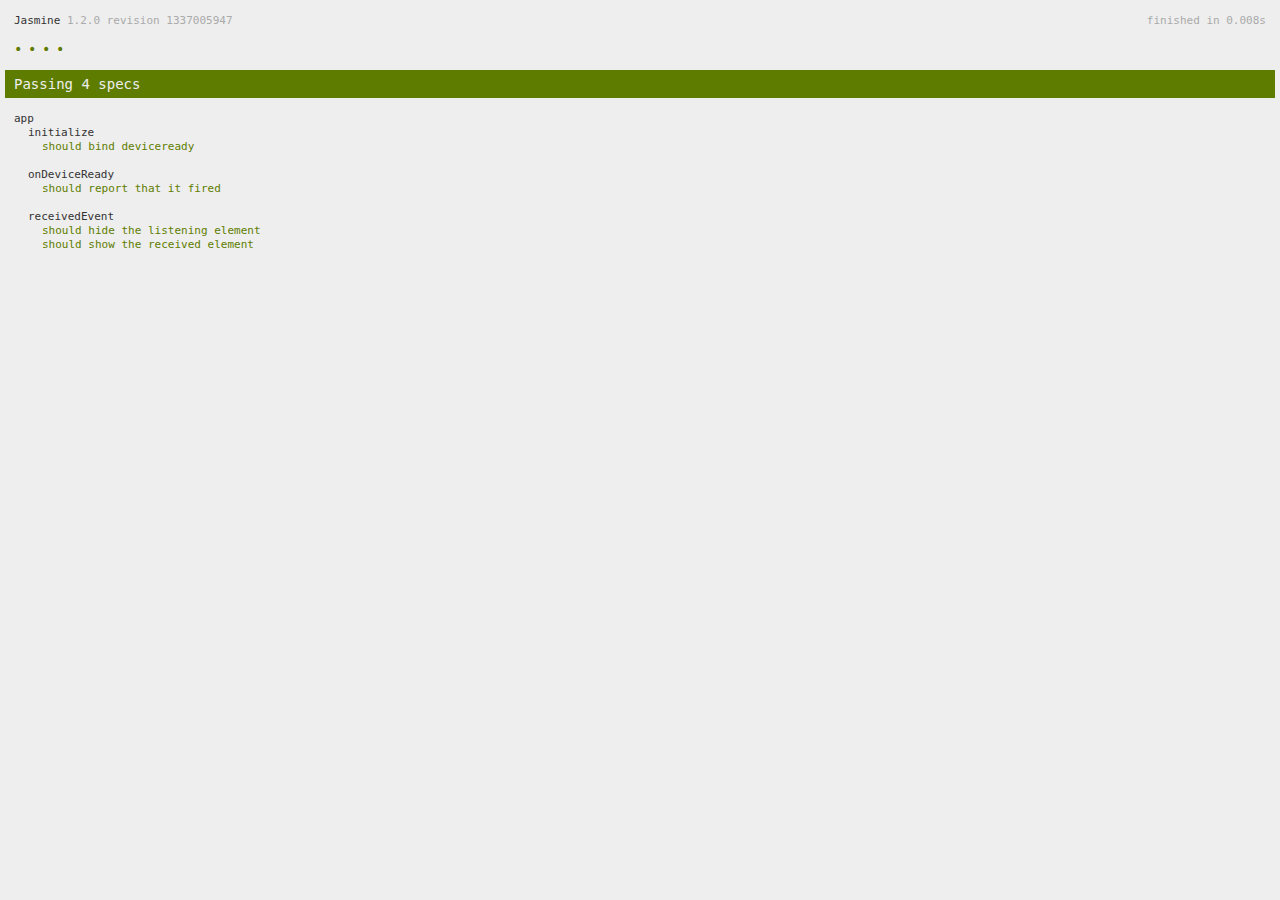
<file: www/spec.html>
<!DOCTYPE html>
<!--
    Licensed to the Apache Software Foundation (ASF) under one
    or more contributor license agreements.  See the NOTICE file
    distributed with this work for additional information
    regarding copyright ownership.  The ASF licenses this file
    to you under the Apache License, Version 2.0 (the
    "License"); you may not use this file except in compliance
    with the License.  You may obtain a copy of the License at

    http://www.apache.org/licenses/LICENSE-2.0

    Unless required by applicable law or agreed to in writing,
    software distributed under the License is distributed on an
    "AS IS" BASIS, WITHOUT WARRANTIES OR CONDITIONS OF ANY
     KIND, either express or implied.  See the License for the
    specific language governing permissions and limitations
    under the License.
-->
<html>
    <head>
        <title>Jasmine Spec Runner</title>

        <!-- jasmine source -->
        <link rel="shortcut icon" type="image/png" href="spec/lib/jasmine-1.2.0/jasmine_favicon.png">
        <link rel="stylesheet" type="text/css" href="spec/lib/jasmine-1.2.0/jasmine.css">
        <script type="text/javascript" src="spec/lib/jasmine-1.2.0/jasmine.js"></script>
        <script type="text/javascript" src="spec/lib/jasmine-1.2.0/jasmine-html.js"></script>

        <!-- include source files here... -->
        <script type="text/javascript" src="js/index.js"></script>

        <!-- include spec files here... -->
        <script type="text/javascript" src="spec/helper.js"></script>
        <script type="text/javascript" src="spec/index.js"></script>

        <script type="text/javascript">
            (function() {
                var jasmineEnv = jasmine.getEnv();
                jasmineEnv.updateInterval = 1000;

                var htmlReporter = new jasmine.HtmlReporter();

                jasmineEnv.addReporter(htmlReporter);

                jasmineEnv.specFilter = function(spec) {
                    return htmlReporter.specFilter(spec);
                };

                var currentWindowOnload = window.onload;

                window.onload = function() {
                    if (currentWindowOnload) {
                        currentWindowOnload();
                    }
                    execJasmine();
                };

                function execJasmine() {
                    jasmineEnv.execute();
                }
            })();
        </script>
    </head>
    <body>
        <div id="stage" style="display:none;"></div>
    </body>
</html>
</file>
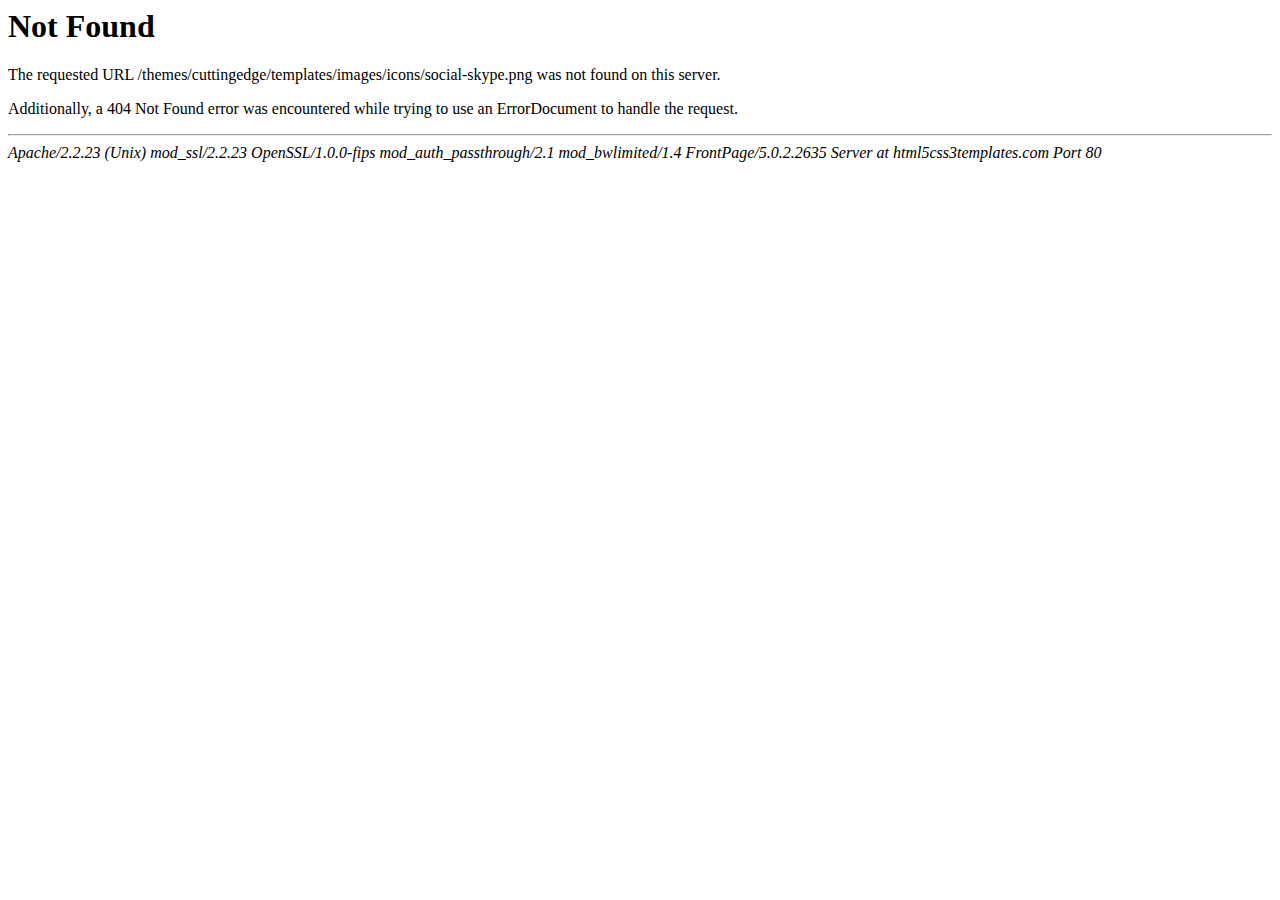
<file: www/images/icons/social-skype.html>
<!DOCTYPE HTML PUBLIC "-//IETF//DTD HTML 2.0//EN">
<html><head>
<title>404 Not Found</title>
</head><body>
<h1>Not Found</h1>
<p>The requested URL /themes/cuttingedge/templates/images/icons/social-skype.png was not found on this server.</p>
<p>Additionally, a 404 Not Found
error was encountered while trying to use an ErrorDocument to handle the request.</p>
<hr>
<address>Apache/2.2.23 (Unix) mod_ssl/2.2.23 OpenSSL/1.0.0-fips mod_auth_passthrough/2.1 mod_bwlimited/1.4 FrontPage/5.0.2.2635 Server at html5css3templates.com Port 80</address>
</body></html>
</file>
<file: www/css/skeleton.css>
/* 1200px Media Query for the Skeleton Grid - http://getskeleton.com
* Adapted from http://www.aliaspooryorik.com/blog/index.cfm/e/posts.details/post/responsive-css-grid-systems-345
* Added .alpha.omega combo classes. Hope to see that fixed in later versions of Skeleton: https://github.com/dhgamache/Skeleton/issues/68
*/

	
/* #Base 1200 Grid
================================================== */
    .container                                  { position: relative; width: 1200px; margin: 0 auto; padding: 0; }
    .column, .columns                           { float: left; display: inline; margin-left: 10px; margin-right: 10px; }
    .row                                        { margin-bottom: 20px; }

    /* Nested Column Classes */
    .column.alpha, .columns.alpha               { margin-left: 0; }
    .column.omega, .columns.omega               { margin-right: 0; }
	.column.alpha.omega, .columns.alpha.omega   { margin-left: 0; margin-right: 0}

    /* Base Grid */
    .container .one.column                      { width: 55px;  }
    .container .two.columns                     { width: 130px; }
    .container .three.columns                   { width: 205px; }
    .container .four.columns                    { width: 280px; }
    .container .five.columns                    { width: 355px; }
    .container .six.columns                     { width: 430px; }
    .container .seven.columns                   { width: 505px; }
    .container .eight.columns                   { width: 580px; }
    .container .nine.columns                    { width: 655px; }
    .container .ten.columns                     { width: 730px; }
    .container .eleven.columns                  { width: 805px; }
    .container .twelve.columns                  { width: 880px; }
    .container .thirteen.columns                { width: 955px; }
    .container .fourteen.columns                { width: 1030px; }
    .container .fifteen.columns                 { width: 1105px; }
    .container .sixteen.columns                 { width: 1180px; }

	.container .one-fifth.column                { width: 220px; }
	
    .container .one-third.column                { width: 360px; }
    .container .two-thirds.column               { width: 780px; }

    /* Offsets */
    .container .offset-by-one                   { padding-left: 75px;  }
    .container .offset-by-two                   { padding-left: 150px; }
    .container .offset-by-three                 { padding-left: 225px; }
    .container .offset-by-four                  { padding-left: 300px; }
    .container .offset-by-five                  { padding-left: 380px; }
    .container .offset-by-six                   { padding-left: 455px; }
    .container .offset-by-seven                 { padding-left: 530px; }
    .container .offset-by-eight                 { padding-left: 605px; }
    .container .offset-by-nine                  { padding-left: 680px; }
    .container .offset-by-ten                   { padding-left: 755px; }
    .container .offset-by-eleven                { padding-left: 830px; }
    .container .offset-by-twelve                { padding-left: 905px; }
    .container .offset-by-thirteen              { padding-left: 980px; }
    .container .offset-by-fourteen              { padding-left: 1055px; }
    .container .offset-by-fifteen               { padding-left: 1130px; }



/* #Base 960 Grid
================================================== */
 @media only screen and (min-width: 960px) and (max-width: 1199px) {
    .container                                  { width: 960px; }
    .column, .columns                           { margin-left: 10px; margin-right: 10px; }

    /* Nested Column Classes */
    .column.alpha, .columns.alpha               { margin-left: 0; }
    .column.omega, .columns.omega               { margin-right: 0; }

    /* Base Grid */
    .container .one.column                      { width: 40px;  }
    .container .two.columns                     { width: 100px; }
    .container .three.columns                   { width: 160px; }
    .container .four.columns                    { width: 220px; }
    .container .five.columns                    { width: 280px; }
    .container .six.columns                     { width: 340px; }
    .container .seven.columns                   { width: 400px; }
    .container .eight.columns                   { width: 460px; }
    .container .nine.columns                    { width: 520px; }
    .container .ten.columns                     { width: 580px; }
    .container .eleven.columns                  { width: 640px; }
    .container .twelve.columns                  { width: 700px; }
    .container .thirteen.columns                { width: 760px; }
    .container .fourteen.columns                { width: 820px; }
    .container .fifteen.columns                 { width: 880px; }
    .container .sixteen.columns                 { width: 940px; }
	
	.container .one-fifth.column                { width: 172px; }

    .container .one-third.column                { width: 300px; }
    .container .two-thirds.column               { width: 620px; }

    /* Offsets */
    .container .offset-by-one                   { padding-left: 60px;  }
    .container .offset-by-two                   { padding-left: 120px; }
    .container .offset-by-three                 { padding-left: 180px; }
    .container .offset-by-four                  { padding-left: 240px; }
    .container .offset-by-five                  { padding-left: 300px; }
    .container .offset-by-six                   { padding-left: 360px; }
    .container .offset-by-seven                 { padding-left: 420px; }
    .container .offset-by-eight                 { padding-left: 480px; }
    .container .offset-by-nine                  { padding-left: 540px; }
    .container .offset-by-ten                   { padding-left: 600px; }
    .container .offset-by-eleven                { padding-left: 660px; }
    .container .offset-by-twelve                { padding-left: 720px; }
    .container .offset-by-thirteen              { padding-left: 780px; }
    .container .offset-by-fourteen              { padding-left: 840px; }
    .container .offset-by-fifteen               { padding-left: 900px; }
 }


/* #Tablet (Portrait)
================================================== */

    /* Note: Design for a width of 768px */

    @media only screen and (min-width: 768px) and (max-width: 959px) {
        .container                                  { width: 768px; }
        .container .column,
        .container .columns                         { margin-left: 10px; margin-right: 10px;  }
        .column.alpha, .columns.alpha               { margin-left: 0; margin-right: 10px; }
        .column.omega, .columns.omega               { margin-right: 0; margin-left: 10px; }

        .container .one.column                      { width: 28px; }
        .container .two.columns                     { width: 76px; }
        .container .three.columns                   { width: 124px; }
        .container .four.columns                    { width: 172px; }
        .container .five.columns                    { width: 220px; }
        .container .six.columns                     { width: 268px; }
        .container .seven.columns                   { width: 316px; }
        .container .eight.columns                   { width: 364px; }
        .container .nine.columns                    { width: 412px; }
        .container .ten.columns                     { width: 460px; }
        .container .eleven.columns                  { width: 508px; }
        .container .twelve.columns                  { width: 556px; }
        .container .thirteen.columns                { width: 604px; }
        .container .fourteen.columns                { width: 652px; }
        .container .fifteen.columns                 { width: 700px; }
        .container .sixteen.columns                 { width: 748px; }
		
		.container .one-fifth.column                { width: 133px; }

        .container .one-third.column                { width: 236px; }
        .container .two-thirds.column               { width: 492px; }

        /* Offsets */
        .container .offset-by-one                   { padding-left: 48px; }
        .container .offset-by-two                   { padding-left: 96px; }
        .container .offset-by-three                 { padding-left: 144px; }
        .container .offset-by-four                  { padding-left: 192px; }
        .container .offset-by-five                  { padding-left: 240px; }
        .container .offset-by-six                   { padding-left: 288px; }
        .container .offset-by-seven                 { padding-left: 336px; }
        .container .offset-by-eight                 { padding-left: 348px; }
        .container .offset-by-nine                  { padding-left: 432px; }
        .container .offset-by-ten                   { padding-left: 480px; }
        .container .offset-by-eleven                { padding-left: 528px; }
        .container .offset-by-twelve                { padding-left: 576px; }
        .container .offset-by-thirteen              { padding-left: 624px; }
        .container .offset-by-fourteen              { padding-left: 672px; }
        .container .offset-by-fifteen               { padding-left: 720px; }
    }


/*  #Mobile (Portrait)
================================================== */

    /* Note: Design for a width of 320px */

    @media only screen and (max-width: 767px) {
        .container { width: 300px; }
        .columns, .column { margin: 0; }

        .container .one.column,
        .container .two.columns,
        .container .three.columns,
        .container .four.columns,
        .container .five.columns,
        .container .six.columns,
        .container .seven.columns,
        .container .eight.columns,
        .container .nine.columns,
        .container .ten.columns,
        .container .eleven.columns,
        .container .twelve.columns,
        .container .thirteen.columns,
        .container .fourteen.columns,
        .container .fifteen.columns,
        .container .sixteen.columns,
		.container .one-fifth.column,
        .container .one-third.column,
        .container .two-thirds.column  { width: 300px; }

        /* Offsets */
        .container .offset-by-one,
        .container .offset-by-two,
        .container .offset-by-three,
        .container .offset-by-four,
        .container .offset-by-five,
        .container .offset-by-six,
        .container .offset-by-seven,
        .container .offset-by-eight,
        .container .offset-by-nine,
        .container .offset-by-ten,
        .container .offset-by-eleven,
        .container .offset-by-twelve,
        .container .offset-by-thirteen,
        .container .offset-by-fourteen,
        .container .offset-by-fifteen { padding-left: 0; }

    }


/* #Mobile (Landscape)
================================================== */

    /* Note: Design for a width of 480px */

    @media only screen and (min-width: 480px) and (max-width: 767px) {
        .container { width: 420px; }
        .columns, .column { margin: 0; }

        .container .one.column,
        .container .two.columns,
        .container .three.columns,
        .container .four.columns,
        .container .five.columns,
        .container .six.columns,
        .container .seven.columns,
        .container .eight.columns,
        .container .nine.columns,
        .container .ten.columns,
        .container .eleven.columns,
        .container .twelve.columns,
        .container .thirteen.columns,
        .container .fourteen.columns,
        .container .fifteen.columns,
        .container .sixteen.columns,
		.container .one-fifth.column,
        .container .one-third.column,
        .container .two-thirds.column { width: 420px; }
    }


/* #Clearing
================================================== */

    /* Self Clearing Goodness */
    .container:after { content: "\0020"; display: block; height: 0; clear: both; visibility: hidden; }

    /* Use clearfix class on parent to clear nested columns,
    or wrap each row of columns in a <div class="row"> */
    .clearfix:before,
    .clearfix:after,
    .row:before,
    .row:after {
      content: '\0020';
      display: block;
      overflow: hidden;
      visibility: hidden;
      width: 0;
      height: 0; }
    .row:after,
    .clearfix:after {
      clear: both; }
    .row,
    .clearfix {
      zoom: 1; }

    /* You can also use a <br class="clear" /> to clear columns */
    .clear {
      clear: both;
      display: block;
      overflow: hidden;
      visibility: hidden;
      width: 0;
      height: 0;
    }
</file>
<file: www/css/prettyPhoto.css>
div.pp_default .pp_top,div.pp_default .pp_top .pp_middle,div.pp_default .pp_top .pp_left,div.pp_default .pp_top .pp_right,div.pp_default .pp_bottom,div.pp_default .pp_bottom .pp_left,div.pp_default .pp_bottom .pp_middle,div.pp_default .pp_bottom .pp_right{height:13px}
div.pp_default .pp_top .pp_left{background:url(../images/prettyPhoto/default/sprite.png) -78px -93px no-repeat}
div.pp_default .pp_top .pp_middle{background:url(../images/prettyPhoto/default/sprite_x.png) top left repeat-x}
div.pp_default .pp_top .pp_right{background:url(../images/prettyPhoto/default/sprite.png) -112px -93px no-repeat}
div.pp_default .pp_content .ppt{color:#f8f8f8}
div.pp_default .pp_content_container .pp_left{background:url(../images/prettyPhoto/default/sprite_y.png) -7px 0 repeat-y;padding-left:13px}
div.pp_default .pp_content_container .pp_right{background:url(../images/prettyPhoto/default/sprite_y.png) top right repeat-y;padding-right:13px}
div.pp_default .pp_next:hover{background:url(../images/prettyPhoto/default/sprite_next.png) center right no-repeat;cursor:pointer}
div.pp_default .pp_previous:hover{background:url(../images/prettyPhoto/default/sprite_prev.png) center left no-repeat;cursor:pointer}
div.pp_default .pp_expand{background:url(../images/prettyPhoto/default/sprite.png) 0 -29px no-repeat;cursor:pointer;width:28px;height:28px}
div.pp_default .pp_expand:hover{background:url(../images/prettyPhoto/default/sprite.png) 0 -56px no-repeat;cursor:pointer}
div.pp_default .pp_contract{background:url(../images/prettyPhoto/default/sprite.png) 0 -84px no-repeat;cursor:pointer;width:28px;height:28px}
div.pp_default .pp_contract:hover{background:url(../images/prettyPhoto/default/sprite.png) 0 -113px no-repeat;cursor:pointer}
div.pp_default .pp_close{width:30px;height:30px;background:url(../images/prettyPhoto/default/sprite.png) 2px 1px no-repeat;cursor:pointer}
div.pp_default .pp_gallery ul li a{background:url(../images/prettyPhoto/default/default_thumb.png) center center #f8f8f8;border:1px solid #aaa}
div.pp_default .pp_social{margin-top:7px}
div.pp_default .pp_gallery a.pp_arrow_previous,div.pp_default .pp_gallery a.pp_arrow_next{position:static;left:auto}
div.pp_default .pp_nav .pp_play,div.pp_default .pp_nav .pp_pause{background:url(../images/prettyPhoto/default/sprite.png) -51px 1px no-repeat;height:30px;width:30px}
div.pp_default .pp_nav .pp_pause{background-position:-51px -29px}
div.pp_default a.pp_arrow_previous,div.pp_default a.pp_arrow_next{background:url(../images/prettyPhoto/default/sprite.png) -31px -3px no-repeat;height:20px;width:20px;margin:4px 0 0}
div.pp_default a.pp_arrow_next{left:52px;background-position:-82px -3px}
div.pp_default .pp_content_container .pp_details{margin-top:5px}
div.pp_default .pp_nav{clear:none;height:30px;width:110px;position:relative}
div.pp_default .pp_nav .currentTextHolder{font-family:Georgia;font-style:italic;color:#999;font-size:11px;left:75px;line-height:25px;position:absolute;top:2px;margin:0;padding:0 0 0 10px}
div.pp_default .pp_close:hover,div.pp_default .pp_nav .pp_play:hover,div.pp_default .pp_nav .pp_pause:hover,div.pp_default .pp_arrow_next:hover,div.pp_default .pp_arrow_previous:hover{opacity:0.7}
div.pp_default .pp_description{font-size:12px;font-weight:400;line-height:14px;margin:5px 50px 5px 0;color: #333;}
div.pp_default .pp_bottom .pp_left{background:url(../images/prettyPhoto/default/sprite.png) -78px -127px no-repeat}
div.pp_default .pp_bottom .pp_middle{background:url(../images/prettyPhoto/default/sprite_x.png) bottom left repeat-x}
div.pp_default .pp_bottom .pp_right{background:url(../images/prettyPhoto/default/sprite.png) -112px -127px no-repeat}
div.pp_default .pp_loaderIcon{background:url(../images/prettyPhoto/default/loader.gif) center center no-repeat}
div.light_rounded .pp_top .pp_left{background:url(../images/prettyPhoto/light_rounded/sprite.png) -88px -53px no-repeat}
div.light_rounded .pp_top .pp_right{background:url(../images/prettyPhoto/light_rounded/sprite.png) -110px -53px no-repeat}
div.light_rounded .pp_next:hover{background:url(../images/prettyPhoto/light_rounded/btnNext.png) center right no-repeat;cursor:pointer}
div.light_rounded .pp_previous:hover{background:url(../images/prettyPhoto/light_rounded/btnPrevious.png) center left no-repeat;cursor:pointer}
div.light_rounded .pp_expand{background:url(../images/prettyPhoto/light_rounded/sprite.png) -31px -26px no-repeat;cursor:pointer}
div.light_rounded .pp_expand:hover{background:url(../images/prettyPhoto/light_rounded/sprite.png) -31px -47px no-repeat;cursor:pointer}
div.light_rounded .pp_contract{background:url(../images/prettyPhoto/light_rounded/sprite.png) 0 -26px no-repeat;cursor:pointer}
div.light_rounded .pp_contract:hover{background:url(../images/prettyPhoto/light_rounded/sprite.png) 0 -47px no-repeat;cursor:pointer}
div.light_rounded .pp_close{width:75px;height:22px;background:url(../images/prettyPhoto/light_rounded/sprite.png) -1px -1px no-repeat;cursor:pointer}
div.light_rounded .pp_nav .pp_play{background:url(../images/prettyPhoto/light_rounded/sprite.png) -1px -100px no-repeat;height:15px;width:14px}
div.light_rounded .pp_nav .pp_pause{background:url(../images/prettyPhoto/light_rounded/sprite.png) -24px -100px no-repeat;height:15px;width:14px}
div.light_rounded .pp_arrow_previous{background:url(../images/prettyPhoto/light_rounded/sprite.png) 0 -71px no-repeat}
div.light_rounded .pp_arrow_next{background:url(../images/prettyPhoto/light_rounded/sprite.png) -22px -71px no-repeat}
div.light_rounded .pp_bottom .pp_left{background:url(../images/prettyPhoto/light_rounded/sprite.png) -88px -80px no-repeat}
div.light_rounded .pp_bottom .pp_right{background:url(../images/prettyPhoto/light_rounded/sprite.png) -110px -80px no-repeat}
div.dark_rounded .pp_top .pp_left{background:url(../images/prettyPhoto/dark_rounded/sprite.png) -88px -53px no-repeat}
div.dark_rounded .pp_top .pp_right{background:url(../images/prettyPhoto/dark_rounded/sprite.png) -110px -53px no-repeat}
div.dark_rounded .pp_content_container .pp_left{background:url(../images/prettyPhoto/dark_rounded/contentPattern.png) top left repeat-y}
div.dark_rounded .pp_content_container .pp_right{background:url(../images/prettyPhoto/dark_rounded/contentPattern.png) top right repeat-y}
div.dark_rounded .pp_next:hover{background:url(../images/prettyPhoto/dark_rounded/btnNext.png) center right no-repeat;cursor:pointer}
div.dark_rounded .pp_previous:hover{background:url(../images/prettyPhoto/dark_rounded/btnPrevious.png) center left no-repeat;cursor:pointer}
div.dark_rounded .pp_expand{background:url(../images/prettyPhoto/dark_rounded/sprite.png) -31px -26px no-repeat;cursor:pointer}
div.dark_rounded .pp_expand:hover{background:url(../images/prettyPhoto/dark_rounded/sprite.png) -31px -47px no-repeat;cursor:pointer}
div.dark_rounded .pp_contract{background:url(../images/prettyPhoto/dark_rounded/sprite.png) 0 -26px no-repeat;cursor:pointer}
div.dark_rounded .pp_contract:hover{background:url(../images/prettyPhoto/dark_rounded/sprite.png) 0 -47px no-repeat;cursor:pointer}
div.dark_rounded .pp_close{width:75px;height:22px;background:url(../images/prettyPhoto/dark_rounded/sprite.png) -1px -1px no-repeat;cursor:pointer}
div.dark_rounded .pp_description{margin-right:85px;color:#fff}
div.dark_rounded .pp_nav .pp_play{background:url(../images/prettyPhoto/dark_rounded/sprite.png) -1px -100px no-repeat;height:15px;width:14px}
div.dark_rounded .pp_nav .pp_pause{background:url(../images/prettyPhoto/dark_rounded/sprite.png) -24px -100px no-repeat;height:15px;width:14px}
div.dark_rounded .pp_arrow_previous{background:url(../images/prettyPhoto/dark_rounded/sprite.png) 0 -71px no-repeat}
div.dark_rounded .pp_arrow_next{background:url(../images/prettyPhoto/dark_rounded/sprite.png) -22px -71px no-repeat}
div.dark_rounded .pp_bottom .pp_left{background:url(../images/prettyPhoto/dark_rounded/sprite.png) -88px -80px no-repeat}
div.dark_rounded .pp_bottom .pp_right{background:url(../images/prettyPhoto/dark_rounded/sprite.png) -110px -80px no-repeat}
div.dark_rounded .pp_loaderIcon{background:url(../images/prettyPhoto/dark_rounded/loader.gif) center center no-repeat}
div.dark_square .pp_left,div.dark_square .pp_middle,div.dark_square .pp_right,div.dark_square .pp_content{background:#000}
div.dark_square .pp_description{color:#fff;margin:0 85px 0 0}
div.dark_square .pp_loaderIcon{background:url(../images/prettyPhoto/dark_square/loader.gif) center center no-repeat}
div.dark_square .pp_expand{background:url(../images/prettyPhoto/dark_square/sprite.png) -31px -26px no-repeat;cursor:pointer}
div.dark_square .pp_expand:hover{background:url(../images/prettyPhoto/dark_square/sprite.png) -31px -47px no-repeat;cursor:pointer}
div.dark_square .pp_contract{background:url(../images/prettyPhoto/dark_square/sprite.png) 0 -26px no-repeat;cursor:pointer}
div.dark_square .pp_contract:hover{background:url(../images/prettyPhoto/dark_square/sprite.png) 0 -47px no-repeat;cursor:pointer}
div.dark_square .pp_close{width:75px;height:22px;background:url(../images/prettyPhoto/dark_square/sprite.png) -1px -1px no-repeat;cursor:pointer}
div.dark_square .pp_nav{clear:none}
div.dark_square .pp_nav .pp_play{background:url(../images/prettyPhoto/dark_square/sprite.png) -1px -100px no-repeat;height:15px;width:14px}
div.dark_square .pp_nav .pp_pause{background:url(../images/prettyPhoto/dark_square/sprite.png) -24px -100px no-repeat;height:15px;width:14px}
div.dark_square .pp_arrow_previous{background:url(../images/prettyPhoto/dark_square/sprite.png) 0 -71px no-repeat}
div.dark_square .pp_arrow_next{background:url(../images/prettyPhoto/dark_square/sprite.png) -22px -71px no-repeat}
div.dark_square .pp_next:hover{background:url(../images/prettyPhoto/dark_square/btnNext.png) center right no-repeat;cursor:pointer}
div.dark_square .pp_previous:hover{background:url(../images/prettyPhoto/dark_square/btnPrevious.png) center left no-repeat;cursor:pointer}
div.light_square .pp_expand{background:url(../images/prettyPhoto/light_square/sprite.png) -31px -26px no-repeat;cursor:pointer}
div.light_square .pp_expand:hover{background:url(../images/prettyPhoto/light_square/sprite.png) -31px -47px no-repeat;cursor:pointer}
div.light_square .pp_contract{background:url(../images/prettyPhoto/light_square/sprite.png) 0 -26px no-repeat;cursor:pointer}
div.light_square .pp_contract:hover{background:url(../images/prettyPhoto/light_square/sprite.png) 0 -47px no-repeat;cursor:pointer}
div.light_square .pp_close{width:75px;height:22px;background:url(../images/prettyPhoto/light_square/sprite.png) -1px -1px no-repeat;cursor:pointer}
div.light_square .pp_nav .pp_play{background:url(../images/prettyPhoto/light_square/sprite.png) -1px -100px no-repeat;height:15px;width:14px}
div.light_square .pp_nav .pp_pause{background:url(../images/prettyPhoto/light_square/sprite.png) -24px -100px no-repeat;height:15px;width:14px}
div.light_square .pp_arrow_previous{background:url(../images/prettyPhoto/light_square/sprite.png) 0 -71px no-repeat}
div.light_square .pp_arrow_next{background:url(../images/prettyPhoto/light_square/sprite.png) -22px -71px no-repeat}
div.light_square .pp_next:hover{background:url(../images/prettyPhoto/light_square/btnNext.png) center right no-repeat;cursor:pointer}
div.light_square .pp_previous:hover{background:url(../images/prettyPhoto/light_square/btnPrevious.png) center left no-repeat;cursor:pointer}
div.facebook .pp_top .pp_left{background:url(../images/prettyPhoto/facebook/sprite.png) -88px -53px no-repeat}
div.facebook .pp_top .pp_middle{background:url(../images/prettyPhoto/facebook/contentPatternTop.png) top left repeat-x}
div.facebook .pp_top .pp_right{background:url(../images/prettyPhoto/facebook/sprite.png) -110px -53px no-repeat}
div.facebook .pp_content_container .pp_left{background:url(../images/prettyPhoto/facebook/contentPatternLeft.png) top left repeat-y}
div.facebook .pp_content_container .pp_right{background:url(../images/prettyPhoto/facebook/contentPatternRight.png) top right repeat-y}
div.facebook .pp_expand{background:url(../images/prettyPhoto/facebook/sprite.png) -31px -26px no-repeat;cursor:pointer}
div.facebook .pp_expand:hover{background:url(../images/prettyPhoto/facebook/sprite.png) -31px -47px no-repeat;cursor:pointer}
div.facebook .pp_contract{background:url(../images/prettyPhoto/facebook/sprite.png) 0 -26px no-repeat;cursor:pointer}
div.facebook .pp_contract:hover{background:url(../images/prettyPhoto/facebook/sprite.png) 0 -47px no-repeat;cursor:pointer}
div.facebook .pp_close{width:22px;height:22px;background:url(../images/prettyPhoto/facebook/sprite.png) -1px -1px no-repeat;cursor:pointer}
div.facebook .pp_description{margin:0 37px 0 0}
div.facebook .pp_loaderIcon{background:url(../images/prettyPhoto/facebook/loader.gif) center center no-repeat}
div.facebook .pp_arrow_previous{background:url(../images/prettyPhoto/facebook/sprite.png) 0 -71px no-repeat;height:22px;margin-top:0;width:22px}
div.facebook .pp_arrow_previous.disabled{background-position:0 -96px;cursor:default}
div.facebook .pp_arrow_next{background:url(../images/prettyPhoto/facebook/sprite.png) -32px -71px no-repeat;height:22px;margin-top:0;width:22px}
div.facebook .pp_arrow_next.disabled{background-position:-32px -96px;cursor:default}
div.facebook .pp_nav{margin-top:0}
div.facebook .pp_nav p{font-size:15px;padding:0 3px 0 4px}
div.facebook .pp_nav .pp_play{background:url(../images/prettyPhoto/facebook/sprite.png) -1px -123px no-repeat;height:22px;width:22px}
div.facebook .pp_nav .pp_pause{background:url(../images/prettyPhoto/facebook/sprite.png) -32px -123px no-repeat;height:22px;width:22px}
div.facebook .pp_next:hover{background:url(../images/prettyPhoto/facebook/btnNext.png) center right no-repeat;cursor:pointer}
div.facebook .pp_previous:hover{background:url(../images/prettyPhoto/facebook/btnPrevious.png) center left no-repeat;cursor:pointer}
div.facebook .pp_bottom .pp_left{background:url(../images/prettyPhoto/facebook/sprite.png) -88px -80px no-repeat}
div.facebook .pp_bottom .pp_middle{background:url(../images/prettyPhoto/facebook/contentPatternBottom.png) top left repeat-x}
div.facebook .pp_bottom .pp_right{background:url(../images/prettyPhoto/facebook/sprite.png) -110px -80px no-repeat}
div.pp_pic_holder a:focus{outline:none}
div.pp_overlay{background:#000;display:none;left:0;position:absolute;top:0;width:100%;z-index:9500}
div.pp_pic_holder{display:none;position:absolute;width:90%;z-index:10000}
.pp_content{height:40px;min-width:40px}
* html .pp_content{width:40px}
.pp_content_container{position:relative;text-align:left;width:100%}
.pp_content_container .pp_left{padding-left:20px}
.pp_content_container .pp_right{padding-right:20px}
.pp_content_container .pp_details{float:left;margin:10px 0 2px}
.pp_description{display:none;margin:0}
.pp_social{float:left;margin:0}
.pp_social .facebook{float:left;margin-left:5px;width:55px;overflow:hidden}
.pp_social .twitter{float:left}
.pp_nav{clear:right;float:left;margin:3px 10px 0 0}
.pp_nav p{float:left;white-space:nowrap;margin:2px 4px}
.pp_nav .pp_play,.pp_nav .pp_pause{float:left;margin-right:4px;text-indent:-10000px}
a.pp_arrow_previous,a.pp_arrow_next{display:block;float:left;height:15px;margin-top:3px;overflow:hidden;text-indent:-10000px;width:14px}
.pp_hoverContainer{position:absolute;top:0;width:100%;z-index:2000}
.pp_gallery{display:none;left:50%;margin-top:-50px;position:absolute;z-index:10000}
.pp_gallery div{float:left;overflow:hidden;position:relative}
.pp_gallery ul{float:left;height:35px;position:relative;white-space:nowrap;margin:0 0 0 5px;padding:0}
.pp_gallery ul a{border:1px rgba(0,0,0,0.5) solid;display:block;float:left;height:33px;overflow:hidden}
.pp_gallery ul a img{border:0}
.pp_gallery li{display:block;float:left;margin:0 5px 0 0;padding:0}
.pp_gallery li.default a{background:url(../images/prettyPhoto/facebook/default_thumbnail.gif) 0 0 no-repeat;display:block;height:33px;width:50px}
.pp_gallery .pp_arrow_previous,.pp_gallery .pp_arrow_next{margin-top:7px!important}
a.pp_next{background:url(../images/prettyPhoto/light_rounded/btnNext.png) 10000px 10000px no-repeat;display:block;float:right;height:100%;text-indent:-10000px;width:49%}
a.pp_previous{background:url(../images/prettyPhoto/light_rounded/btnNext.png) 10000px 10000px no-repeat;display:block;float:left;height:100%;text-indent:-10000px;width:49%}
a.pp_expand,a.pp_contract{cursor:pointer;display:none;height:20px;position:absolute;right:30px;text-indent:-10000px;top:10px;width:20px;z-index:20000}
a.pp_close{position:absolute;right:0;top:0;display:block;line-height:22px;text-indent:-10000px}
.pp_loaderIcon{display:block;height:24px;left:50%;position:absolute;top:50%;width:24px;margin:-12px 0 0 -12px}
#pp_full_res{line-height:1!important}
#pp_full_res .pp_inline{text-align:left}
#pp_full_res .pp_inline p{margin:0 0 15px}
div.ppt{color:#fff;display:none;font-size:17px;z-index:9999;margin:0 0 5px 15px}
div.pp_default .pp_content,div.light_rounded .pp_content{background-color:#fff}
div.pp_default #pp_full_res .pp_inline,div.light_rounded .pp_content .ppt,div.light_rounded #pp_full_res .pp_inline,div.light_square .pp_content .ppt,div.light_square #pp_full_res .pp_inline,div.facebook .pp_content .ppt,div.facebook #pp_full_res .pp_inline{color:#000}
div.pp_default .pp_gallery ul li a:hover,div.pp_default .pp_gallery ul li.selected a,.pp_gallery ul a:hover,.pp_gallery li.selected a{border-color:#fff}
div.pp_default .pp_details,div.light_rounded .pp_details,div.dark_rounded .pp_details,div.dark_square .pp_details,div.light_square .pp_details,div.facebook .pp_details{position:relative}
div.light_rounded .pp_top .pp_middle,div.light_rounded .pp_content_container .pp_left,div.light_rounded .pp_content_container .pp_right,div.light_rounded .pp_bottom .pp_middle,div.light_square .pp_left,div.light_square .pp_middle,div.light_square .pp_right,div.light_square .pp_content,div.facebook .pp_content{background:#fff}
div.light_rounded .pp_description,div.light_square .pp_description{margin-right:85px}
div.light_rounded .pp_gallery a.pp_arrow_previous,div.light_rounded .pp_gallery a.pp_arrow_next,div.dark_rounded .pp_gallery a.pp_arrow_previous,div.dark_rounded .pp_gallery a.pp_arrow_next,div.dark_square .pp_gallery a.pp_arrow_previous,div.dark_square .pp_gallery a.pp_arrow_next,div.light_square .pp_gallery a.pp_arrow_previous,div.light_square .pp_gallery a.pp_arrow_next{margin-top:12px!important}
div.light_rounded .pp_arrow_previous.disabled,div.dark_rounded .pp_arrow_previous.disabled,div.dark_square .pp_arrow_previous.disabled,div.light_square .pp_arrow_previous.disabled{background-position:0 -87px;cursor:default}
div.light_rounded .pp_arrow_next.disabled,div.dark_rounded .pp_arrow_next.disabled,div.dark_square .pp_arrow_next.disabled,div.light_square .pp_arrow_next.disabled{background-position:-22px -87px;cursor:default}
div.light_rounded .pp_loaderIcon,div.light_square .pp_loaderIcon{background:url(../images/prettyPhoto/light_rounded/loader.gif) center center no-repeat}
div.dark_rounded .pp_top .pp_middle,div.dark_rounded .pp_content,div.dark_rounded .pp_bottom .pp_middle{background:url(../images/prettyPhoto/dark_rounded/contentPattern.png) top left repeat}
div.dark_rounded .currentTextHolder,div.dark_square .currentTextHolder{color:#c4c4c4}
div.dark_rounded #pp_full_res .pp_inline,div.dark_square #pp_full_res .pp_inline{color:#fff}
.pp_top,.pp_bottom{height:20px;position:relative}
* html .pp_top,* html .pp_bottom{padding:0 20px}
.pp_top .pp_left,.pp_bottom .pp_left{height:20px;left:0;position:absolute;width:20px}
.pp_top .pp_middle,.pp_bottom .pp_middle{height:20px;left:20px;position:absolute;right:20px}
* html .pp_top .pp_middle,* html .pp_bottom .pp_middle{left:0;position:static}
.pp_top .pp_right,.pp_bottom .pp_right{height:20px;left:auto;position:absolute;right:0;top:0;width:20px}
.pp_fade,.pp_gallery li.default a img{display:none}
.pp_social {display:none;}

@media only screen and (max-width: 767px) {
	
/* prettyPhoto styling for small screens */
.pp_pic_holder.pp_default { width: 100%!important; left: 0!important; overflow: hidden; }
div.pp_default .pp_content_container .pp_left { padding-left: 0!important; }
div.pp_default .pp_content_container .pp_right { padding-right: 0!important; }
.pp_content { width: 100%!important; height: auto!important; }
.pp_fade { width: 100%!important; height: 100%!important; }
a.pp_expand, a.pp_contract, .pp_hoverContainer, .pp_gallery, .pp_top, .pp_bottom { display: none!important; }
#pp_full_res img { width: 100%!important; height: auto!important; }
.pp_details { width: 94%!important; padding-left: 3%; padding-right: 4%; padding-top: 10px; padding-bottom: 10px; background-color: #fff; margin-top: -2px!important; }
a.pp_close { right: 10px!important; top: 10px!important; }
}
</file>
<file: www/spec/lib/jasmine-1.2.0/jasmine.css>
body { background-color: #eeeeee; padding: 0; margin: 5px; overflow-y: scroll; }

#HTMLReporter { font-size: 11px; font-family: Monaco, "Lucida Console", monospace; line-height: 14px; color: #333333; }
#HTMLReporter a { text-decoration: none; }
#HTMLReporter a:hover { text-decoration: underline; }
#HTMLReporter p, #HTMLReporter h1, #HTMLReporter h2, #HTMLReporter h3, #HTMLReporter h4, #HTMLReporter h5, #HTMLReporter h6 { margin: 0; line-height: 14px; }
#HTMLReporter .banner, #HTMLReporter .symbolSummary, #HTMLReporter .summary, #HTMLReporter .resultMessage, #HTMLReporter .specDetail .description, #HTMLReporter .alert .bar, #HTMLReporter .stackTrace { padding-left: 9px; padding-right: 9px; }
#HTMLReporter #jasmine_content { position: fixed; right: 100%; }
#HTMLReporter .version { color: #aaaaaa; }
#HTMLReporter .banner { margin-top: 14px; }
#HTMLReporter .duration { color: #aaaaaa; float: right; }
#HTMLReporter .symbolSummary { overflow: hidden; *zoom: 1; margin: 14px 0; }
#HTMLReporter .symbolSummary li { display: block; float: left; height: 7px; width: 14px; margin-bottom: 7px; font-size: 16px; }
#HTMLReporter .symbolSummary li.passed { font-size: 14px; }
#HTMLReporter .symbolSummary li.passed:before { color: #5e7d00; content: "\02022"; }
#HTMLReporter .symbolSummary li.failed { line-height: 9px; }
#HTMLReporter .symbolSummary li.failed:before { color: #b03911; content: "x"; font-weight: bold; margin-left: -1px; }
#HTMLReporter .symbolSummary li.skipped { font-size: 14px; }
#HTMLReporter .symbolSummary li.skipped:before { color: #bababa; content: "\02022"; }
#HTMLReporter .symbolSummary li.pending { line-height: 11px; }
#HTMLReporter .symbolSummary li.pending:before { color: #aaaaaa; content: "-"; }
#HTMLReporter .bar { line-height: 28px; font-size: 14px; display: block; color: #eee; }
#HTMLReporter .runningAlert { background-color: #666666; }
#HTMLReporter .skippedAlert { background-color: #aaaaaa; }
#HTMLReporter .skippedAlert:first-child { background-color: #333333; }
#HTMLReporter .skippedAlert:hover { text-decoration: none; color: white; text-decoration: underline; }
#HTMLReporter .passingAlert { background-color: #a6b779; }
#HTMLReporter .passingAlert:first-child { background-color: #5e7d00; }
#HTMLReporter .failingAlert { background-color: #cf867e; }
#HTMLReporter .failingAlert:first-child { background-color: #b03911; }
#HTMLReporter .results { margin-top: 14px; }
#HTMLReporter #details { display: none; }
#HTMLReporter .resultsMenu, #HTMLReporter .resultsMenu a { background-color: #fff; color: #333333; }
#HTMLReporter.showDetails .summaryMenuItem { font-weight: normal; text-decoration: inherit; }
#HTMLReporter.showDetails .summaryMenuItem:hover { text-decoration: underline; }
#HTMLReporter.showDetails .detailsMenuItem { font-weight: bold; text-decoration: underline; }
#HTMLReporter.showDetails .summary { display: none; }
#HTMLReporter.showDetails #details { display: block; }
#HTMLReporter .summaryMenuItem { font-weight: bold; text-decoration: underline; }
#HTMLReporter .summary { margin-top: 14px; }
#HTMLReporter .summary .suite .suite, #HTMLReporter .summary .specSummary { margin-left: 14px; }
#HTMLReporter .summary .specSummary.passed a { color: #5e7d00; }
#HTMLReporter .summary .specSummary.failed a { color: #b03911; }
#HTMLReporter .description + .suite { margin-top: 0; }
#HTMLReporter .suite { margin-top: 14px; }
#HTMLReporter .suite a { color: #333333; }
#HTMLReporter #details .specDetail { margin-bottom: 28px; }
#HTMLReporter #details .specDetail .description { display: block; color: white; background-color: #b03911; }
#HTMLReporter .resultMessage { padding-top: 14px; color: #333333; }
#HTMLReporter .resultMessage span.result { display: block; }
#HTMLReporter .stackTrace { margin: 5px 0 0 0; max-height: 224px; overflow: auto; line-height: 18px; color: #666666; border: 1px solid #ddd; background: white; white-space: pre; }

#TrivialReporter { padding: 8px 13px; position: absolute; top: 0; bottom: 0; left: 0; right: 0; overflow-y: scroll; background-color: white; font-family: "Helvetica Neue Light", "Lucida Grande", "Calibri", "Arial", sans-serif; /*.resultMessage {*/ /*white-space: pre;*/ /*}*/ }
#TrivialReporter a:visited, #TrivialReporter a { color: #303; }
#TrivialReporter a:hover, #TrivialReporter a:active { color: blue; }
#TrivialReporter .run_spec { float: right; padding-right: 5px; font-size: .8em; text-decoration: none; }
#TrivialReporter .banner { color: #303; background-color: #fef; padding: 5px; }
#TrivialReporter .logo { float: left; font-size: 1.1em; padding-left: 5px; }
#TrivialReporter .logo .version { font-size: .6em; padding-left: 1em; }
#TrivialReporter .runner.running { background-color: yellow; }
#TrivialReporter .options { text-align: right; font-size: .8em; }
#TrivialReporter .suite { border: 1px outset gray; margin: 5px 0; padding-left: 1em; }
#TrivialReporter .suite .suite { margin: 5px; }
#TrivialReporter .suite.passed { background-color: #dfd; }
#TrivialReporter .suite.failed { background-color: #fdd; }
#TrivialReporter .spec { margin: 5px; padding-left: 1em; clear: both; }
#TrivialReporter .spec.failed, #TrivialReporter .spec.passed, #TrivialReporter .spec.skipped { padding-bottom: 5px; border: 1px solid gray; }
#TrivialReporter .spec.failed { background-color: #fbb; border-color: red; }
#TrivialReporter .spec.passed { background-color: #bfb; border-color: green; }
#TrivialReporter .spec.skipped { background-color: #bbb; }
#TrivialReporter .messages { border-left: 1px dashed gray; padding-left: 1em; padding-right: 1em; }
#TrivialReporter .passed { background-color: #cfc; display: none; }
#TrivialReporter .failed { background-color: #fbb; }
#TrivialReporter .skipped { color: #777; background-color: #eee; display: none; }
#TrivialReporter .resultMessage span.result { display: block; line-height: 2em; color: black; }
#TrivialReporter .resultMessage .mismatch { color: black; }
#TrivialReporter .stackTrace { white-space: pre; font-size: .8em; margin-left: 10px; max-height: 5em; overflow: auto; border: 1px inset red; padding: 1em; background: #eef; }
#TrivialReporter .finished-at { padding-left: 1em; font-size: .6em; }
#TrivialReporter.show-passed .passed, #TrivialReporter.show-skipped .skipped { display: block; }
#TrivialReporter #jasmine_content { position: fixed; right: 100%; }
#TrivialReporter .runner { border: 1px solid gray; display: block; margin: 5px 0; padding: 2px 0 2px 10px; }
</file>
<file: www/css/layout-black.css>
/*
Cutting Edge Template

Table of Contents:
	Reset
	Common
	Typography
	Layout
	Supersized Slideshow
	Youtube Player
	Parallax
	Twitter
	Salon
	Stats
	Awards
	Services
	Promotions
	Gallery
	Contacts
	Flickr
	Alert Boxes
	Footer
	Social
	Misc
	Media Queries
*/




/* #Reset & Basics (Inspired by E. Meyers)
--------------------------------------------------------*/
	
html, body {
    height: 100%;
}

li {
    display: inline-block;
    margin: 5px;
}
html, body, div, span, applet, object, iframe, h1, h2, h3, h4, h5, h6, p, blockquote, pre, a, abbr, acronym, address, big, cite, code, del, dfn, em, img, ins, kbd, q, s, samp, small, strike, strong, sub, sup, tt, var, b, u, i, center, dl, dt, dd, ol, ul, li, fieldset, form, label, legend, table, caption, tbody, tfoot, thead, tr, th, td, article, aside, canvas, details, embed, figure, figcaption, footer, header, hgroup, menu, nav, output, ruby, section, summary, time, mark, audio, video {
	margin: 0;
	padding: 0;
	border: 0;
	font-size: 100%;
	font: inherit;
	vertical-align: baseline;
}
article, aside, details, figcaption, figure, footer, header, hgroup, menu, nav, section {
	display: block;
}
body {
	line-height: 1;
}
iframe {
/*	scrolling: no;
	frameborder: 0;*/
}
ol, ul {
	list-style: none;
}
blockquote, q {
	quotes: none;
}
blockquote:before, blockquote:after,
q:before, q:after {
	content: '';
	content: none;
}
table {
	border-collapse: collapse;
	border-spacing: 0;
}



/* Commons
--------------------------------------------------------*/


::-moz-selection {background: #D2B55B;color: #fff; }
::selection {background: #D2B55B;color: #fff; }

body {
	background-color: #000;
	font: 15px 'Cuprum', sans-serif;
	font-weight: 400;
	color: #fff;
	-webkit-font-smoothing: antialiased;
	-webkit-text-size-adjust: 100%;
	text-align: left;
	width: 100%;
	height: 100%;
	text-align: center;
	
}

.video-container {
    position: relative;
    padding-bottom: 56.25%; /* 16/9 ratio */
    padding-top: 30px; /* IE6 workaround*/
    height: 0;
    overflow: hidden;
}
.video-container iframe,
.video-container object,
.video-container embed {
    position: absolute;
    top: 0;
    left: 0;
    width: 100%;
    height: 100%;
}
.embed-container {
    position: relative;
    padding-bottom: 30%; /* 16/9 ratio */
    padding-top: 30px; /* IE6 workaround*/
	margin-top: 30px;
    height: 0;
    overflow: hidden;
	width: 100%;
	border-bottom: 10px solid #D2B55B;
    border-top: 10px solid #D2B55B;
}
.embed-container iframe,
.embed-container object,
.embed-container embed {
    position: absolute;
    top: 0;
    left: 0;
    width: 100%;
    height: 100%;
}

.hidden {
	display: none;
}

img.scale-with-grid {
	max-width: 100%;
	height: auto; }


/* Typography
--------------------------------------------------------*/

h1, h2, h3, h4 {
	font-weight: 400;
	font-family: 'Cuprum',sans-serif;
	color: #fff;
	margin: 0 0 6px;
}
h1 {
	font-size: 90px;
    letter-spacing: -2px;
    margin-bottom: 15px;
    position: relative;
    text-transform: uppercase;
	line-height: 1;
}
h1 span{
	color: #D2B55B;
}
h2 {
	font-size: 44px;
	text-transform: uppercase;
	position: relative;
}
h2.white {
	color: #fff;
}
h3 {
	font-size: 22px;
	line-height: 1;
	color: #999;
}
h3.sectionTitle {
    border-bottom: 1px solid #444;
    font-size: 28px;
    line-height: 30px;
    margin-bottom: 10px;
    padding: 26px 0 6px;
}
.small {font-size: 36px; font-weight:400;}
.smallBold {font-size: 36px; font-weight:700;}
.medium {font-size: 44px; text-transform: uppercase;}
.mediumBold {font-size: 44px; font-weight:700; text-transform: uppercase;}
.large {font-size: 56px; text-transform: uppercase;}
.largeBold {font-size: 56px; font-weight:700; text-transform: uppercase;}
.author {font-size: 18px; font-weight:400;}

h4 {
	font-size: 22px;
}
p {
	margin-bottom: 10px;
}
p a {
	color: #D2B55B;
	text-decoration: none;
}
p a:hover {
	color:#907111;
	transition: color 0.5s;
}
a {
	color:#D2B55B;
	text-decoration:none;
}
a:hover{
	color:#907111;
}
strong {
	font-weight: 700;
}
.introtext {
	font-size: 20px;
	margin-bottom: 35px;
}
.marginTop {
	margin-top: 30px;
}
.highlight {
    background: #D2B55B;
    color: #FFFFFF;
    padding: 0 6px;
}
.dropcap {
    background: #D2B55B;
    color: #FFFFFF;
    display: inline-block;
    float: left;
    font-size: 30px;
    font-weight: bold;
    height: 44px;
    line-height: 44px;
    margin: 7px 7px 0 0;
    text-align: center;
    width: 44px;
}

/* Layout 
--------------------------------------------------------*/

.homepage{
	position:relative;
	overflow:hidden;
	z-index:1;
	margin-bottom: -50px;
}
.page{
	position:relative;
	overflow:hidden;
	z-index:2;
}
.page.desktop{
	position:relative !important; 
	z-index:6;
}
.page {
	padding-top: 100px;
	padding-bottom: 100px;
}
.page{
	background:#000; 
	background-attachment:scroll;
}	
nav {
	background: #000;
	background: rgba(0,0,0,0.8);
	width: 100%;
	position: relative;
	z-index: 1000;
	height: 46px;
	text-align: center;
	border-bottom: 6px solid #D2B55B;
}
nav ul {
	height: 38px;
	display: inline-block;
	padding-top: 9px;
}
nav ul li {
	position: relative;
	float: left;
	margin: 0;
}
nav ul li a {
	font-family: 'Cuprum',sans-serif;
	font-size: 18px;
	font-weight: 400;
	color: white;
	text-decoration: none;
	text-transform: uppercase;
	padding: 10px;
}
nav ul li a:hover {
	color: #D2B55B;
	transition: color 0.5s;
}
.dropmenu {
	display: none;
}
	
#homepage .container {
    height: 100%;
}
.logo {
	float: right;
	margin-top: 50px;
}

/* supersized slideshow
--------------------------------------------------------*/

.slider-text {
    width: 100%;
}
.slider-text {
    bottom: 0px;
    min-height: 220px;
    overflow: hidden;
    position: absolute;
}
#prevslide, #nextslide{ 
	position:absolute; 
	height:40px; 
	width:40px; 
	top:64px; 
	margin-top:-21px; 
	opacity:0.8;
	border-radius: 50%;  
}
#prevslide{ 
	right:60px; 
	background:url('../images/icons/icon-up-arrow.png') center center no-repeat #000; 
}
#nextslide{ 
	right:10px; 
	background:url('../images/icons/icon-down-arrow.png') center center no-repeat #000;
}
#prevslide:active, #nextslide:active{ 
	margin-top:-19px; 
}
#prevslide:hover, #nextslide:hover{ 
	cursor:pointer; 
}

#slidecaption h2{
	text-shadow: 0 0 5px #000;
	font-weight: 700;
	font-size: 84px;
	color: #fff;
	text-align: left;
	line-height: 1;
}
#slidecaption h2 span{
	font-weight: 400;
	font-size: 86px;
}

#supersized-loader { position:absolute; top:50%; left:50%; z-index:0; width:60px; height:60px; margin:-30px 0 0 -30px; text-indent:-999em; background:url(../images/progress.gif) no-repeat center center;}

#supersized {  display:block; position:absolute; left:0; top:0; overflow:hidden; z-index:-999; height:100%; width:100%; }
#supersized img { width:auto; height:auto; position:relative; display:none; outline:none; border:none; }
#supersized.speed img { -ms-interpolation-mode:nearest-neighbor; image-rendering: -moz-crisp-edges; }	/*Speed*/
#supersized.quality img { -ms-interpolation-mode:bicubic; image-rendering: optimizeQuality; }			/*Quality*/

#supersized li { display:block; list-style:none; z-index:-30; position:absolute; overflow:hidden; top:0; left:0; width:100%; height:100%; background:#111; }
#supersized a { width:100%; height:100%; display:block; }
#supersized li.prevslide { z-index:-20; }
#supersized li.activeslide { z-index:-10; }
#supersized li.image-loading { background:#111 url(../images/progress.gif) no-repeat center center; width:100%; height:100%; }
#supersized li.image-loading img{ visibility:hidden; }
#supersized li.prevslide img, #supersized li.activeslide img{ display:inline; }


	
	
	
/* parallax
--------------------------------------------------------*/
	
.parallax{
	width:100%;
	height:480px; 
	padding:0;
	margin:0;
	background-attachment:fixed;
	background-repeat:no-repeat; 
	border-top:10px solid rgba(0,0,0,0.3);
	border-bottom:10px solid rgba(0,0,0,0.3);
	color:#fff;  
	position:relative;
	background-size: cover;
}
.parallax .quoteWrap{
	display:table;
	width:100%;
	height:100%; 
	padding:0 !important;
	margin:0 !important;
}
.parallax.fixed2{
    background-image: url(../images/parallax/parallax-2.jpg);
	background-attachment:fixed;
}
.parallax.fixed3{
    background-image: url(../images/parallax/parallax-3.jpg);
	background-attachment:fixed;
}
.parallax.fixed-desktop{
	background-attachment:fixed !important;
}
.parallax .quoteWrap .quote{
	display: table-cell; 
	vertical-align:middle;
}
.parallax {
	text-align:center;
}
.parallax h3 span{
	text-shadow: 0px 0px 5px #222;
	color: #fff;
}
.parallaxText {
	display: table-cell;
	vertical-align: middle;
}
.imageClip {
	background:url(../images/parallax/model-clipped.png) center center no-repeat;
	width: 287px;
	height: 800px;
	margin: -500px auto 0 auto;
}	
.cutting {
	font-size: 150px;
	font-weight: 700;
	opacity: 0.5;
	margin-left: -150px;
}

/* Twitter
--------------------------------------------------------*/
#twitter li {
	margin: 0;
	padding: 40px 0 0 0;
	background: url(../images/icons/social-twitter.png) no-repeat center top;
	font-size: 24px;
	text-shadow: 0px 0px 5px #222;
}

#twitter a {
	color: #fff;
	text-shadow: 0px 0px 5px #222;
	font-size: 24px;
}
#twitter a:hover {
	color: #000;
}

#twitter b a {
	color: #fff;
	color: rgba(255,255,255,0.6);
	font-weight: normal;
	font-size: 18px;
	text-shadow: none;
}
	
	
/* Salon
--------------------------------------------------------*/	
	
#salon {
	clear: left;
}
.salonImage {
	margin-bottom: 30px;
}
.teamImage img {
    border-radius: 50%;
	margin: 20px auto 30px;
	box-shadow: 0 0 0 1px #fff inset;
}
.teamOverlay {
	border: 5px solid rgb(210, 181, 91);
    border-radius: 50%;
    box-shadow: 0 0 0 10px rgba(210, 181, 91, 0.3) inset;
	width: 270px;
	height: 270px;
	margin-bottom: 30px;
	margin-top: 20px;
	position: absolute;
}


/* Stats
--------------------------------------------------------*/	
.statGrid {
	margin: 20px 0 0 0;
	padding: 0;
	list-style: none;
	display: block;
	text-align: center;
	width: 100%;
	float: left;
}
.statGrid:after,
.statItem:before {
	content: '';
    display: table;
}
.statGrid:after {
	clear: both;
}
.statGrid li {
	width: 177px;
	height: 177px;
	display: inline-block;
	margin: 10px;
}
.statItem {
	width: 100%;
	height: 100%;
	border-radius: 100px;
	position: relative;
	cursor: default;
	box-shadow: 0 1px 3px rgba(0,0,0,0.2);
}
.statThumb {
	width: 100%;
	height: 100%;
	border-radius: 100px;
	overflow: hidden;
	position: absolute;
	box-shadow: inset 0 0 0 15px rgba(255,255,255, 0.5);
	transform-origin: 95% 40%;
	transition: all 0.3s ease-in-out;
	-webkit-transform:translate3d(0,0,0);
}
.ie8 .statThumb {
	display: none;
}
.statGridMobile .statThumb {
	display: none;
}
.statThumb:after {
	content: '';
	width: 8px;
	height: 8px;
	position: absolute;
	border-radius: 100px;
	top: 40%;
	left: 95%;
	margin: -4px 0 0 -4px;
	background: rgb(50,50,50);
	box-shadow: 0 0 3px rgba(255,255,255,0.9);
}

.stat-1 { 
	background-image: url(../images/stats/stat-1.jpg);
	z-index: 12;
}
.stat-2 { 
	background-image: url(../images/stats/stat-2.jpg);
	z-index: 11;
}
.stat-3 { 
	background-image: url(../images/stats/stat-3.jpg);
	z-index: 10;
}
.stat-4 { 
	background-image: url(../images/stats/stat-4.jpg);
	z-index: 9;
}
.stat-5 { 
	background-image: url(../images/stats/stat-5.jpg);
	z-index: 8;
}
.stat-6 { 
	background-image: url(../images/stats/stat-6.jpg);
	z-index: 7;
}
.statInfo {
	position: absolute;
	width: 100%;
	height: 100%;
	border-radius: 100px;
	overflow: hidden;
	background: #D2B55B;
}
.statInfo h3 {
	color: #fff;
	text-transform: uppercase;
	position: relative;
	text-align: center;
	letter-spacing: 2px;
	font-size: 24px;
	margin: 0 auto;
	padding: 45px 0 0 0;
	height: 40px;
	font-weight: 700;
	text-shadow: 
		0 0 1px #fff, 
		0 1px 2px rgba(0,0,0,0.3);
}
.statInfo p {
	color: #fff;
	padding: 10px 5px;
	margin: 0 auto;
	font-size: 14px;
	text-align: center;
	border-top: 1px solid rgba(255,255,255,0.5);
}
.statItem:hover .statThumb {
	box-shadow: inset 0 0 0 15px rgba(255,255,255, 0.5), 0 1px 3px rgba(0,0,0,0.2);
	transform: rotate(-110deg);
}
.statItem:hover .statInfo p a{
	opacity: 1;
	transform: translateX(0px) rotate(0deg);
}	



	
/* Awards
--------------------------------------------------------*/	

.awardsImage {
	border-radius: 50%;
	border: 5px solid rgb(210, 181, 91);
	padding: 2px;
}
.awardsImage img{
	border-radius: 50%;
	display: block;
}
.awardsListing ul {
	margin-bottom: 20px;
}
.awardsListing ul li{
	margin: 1px 0;
}
.awardsListing ul li span{
	background: #D2B55B;
    color: #222;
    padding: 0 6px;
}




/* Services
--------------------------------------------------------*/	

.serviceImage {
	border: 5px solid rgb(210, 181, 91);
    border-radius: 50%;
    box-shadow: 0 0 0 10px rgba(210, 181, 91, 0.3) inset;
	width: 220px;
	height: 220px;
	transition: all 0.5s ease-in-out 0s;
	margin: 20px auto 30px;
}
.serviceImage h4{
	text-align: center;
	padding-top: 90px;
	opacity: 0;
	transform: scale(0);
	transition: all 0.8s ease-in-out 0s;
}
.serviceImage:hover {
    box-shadow: 0 0 0 110px rgba(255,255,255, 0.9) inset;
}
.serviceImage:hover h4{
    opacity: 1;
	transform: scale(1);
}
.circle {
	border-radius: 50%;
}

table {
    border: medium none;
    border-collapse: separate;
    border-radius: 6px 6px 6px 6px;
    border-spacing: 0;
    margin-bottom: 15px;
    width: 100%;
}
table th {
    background-color: #222;
    background-image: -moz-linear-gradient(center bottom , #222 0%, #555 100%);
    border-color: #444;
    border-image: none;
    border-style: solid none solid solid;
    border-width: 1px medium 1px 1px;
    color: #fff;
    font-size: 19px;
    font-weight: bold;
    padding: 10px 15px;
    text-align: center;
    vertical-align: top;
}
table th:first-child {
    border-radius: 6px 0 0 0;
}
table td:last-child {
    border-right: 1px solid #444;
}
table th:last-child {
    border-radius: 0 6px 0 0;
    border-right: 1px solid #444;
}
table td {
    border-color: #444;
    border-image: none;
    border-style: none none solid solid;
    border-width: medium medium 1px 1px;
    padding: 10px 15px;
	transition: all 0.4s ease-in-out 0s;
	text-align: center;
}
table tr:hover td {
    background-color: #D2B55B;
    color: #FFFFFF;
}


/* Promotions
--------------------------------------------------------*/


/* Accordion */

.accTrigger {
	cursor: pointer;
	display: block;
	margin: 10px 0;
	background: #000;
	border-radius: 30px;
	border-bottom: 6px solid #D2B55B;
	transition: all 0.5s ease-in-out 0s;
}
.accTrigger:hover {
	background: #f1e9d2;
}
.accTrigger a {
	display: block;
	color: #fff;
	outline: none;
	padding: 10px;
	text-decoration: none;
	font-size: 24px;
	transition: all 0.5s ease-in-out 0s;
}
.accTrigger.active a {
	cursor: default;
	color: #000;
}
.accTrigger.active  {
	background: #f1e9d2; 
}

.accTrigger a:hover {
	color: #D2B55B; 
}
.accContainer .content{ 
	padding: 2px 15px 5px 15px; 
	line-height: 19px; 
}
.accContent p {
	margin-bottom: 10px;
}
.accContent {
	padding: 10px 0;
}
.accImage {
	display: table-cell;
	vertical-align: middle;
	width: 20%;
}
.accImageInner {
	border-radius: 200px;
	border: 3px solid #D2B55B;
	padding: 2px;
	width:94%;
}
.accImage img{
	border-radius: 200px;
	display: block;
	
}
.accTitle, .accText {
	width: 35%;
	text-align: left;
	display: table-cell;
	vertical-align: middle;
	position: relative;
}
.accTitle h3{
	font-size: 54px;
	color: #D2B55B;
	margin-left: 10%;
	margin-bottom: 0;
}
.accTitle h2{
	font-size: 90px;
	color: #D2B55B;
	margin-left: 10%;
	margin-bottom: 0;
}
.accText p{
	margin: 10px 0 10px 5%;
	font-size: 16px;
}

	
/* gallery
--------------------------------------------------------*/	
	
.thumbLink {
    display: block;
    width: 100%;
}

.instaphoto {
    box-sizing: border-box;
    border: 5px solid rgba(210, 181, 91, 0.9);
    border-radius: 220px 220px 220px 220px;
    display: inline-block;
    margin-bottom: 20px;
	margin-left: 5px;
    overflow: hidden;
    position: relative;
    transition: all 0.3s ease-in-out 0s;
	max-width: 33%;
	height: auto;
}

.thumbImage {
    box-sizing: border-box;
    border: 5px solid rgba(210, 181, 91, 0.9);
    border-radius: 220px 220px 220px 220px;
    display: block;
    margin-bottom: 20px;
    overflow: hidden;
    position: relative;
    transition: all 0.3s ease-in-out 0s;
    width: 100%;
}
.thumbImage img {
    border-radius: 220px 220px 220px 220px;
}
.da-thumbs {
    margin-top: 10px;
    position: relative;
}
.da-thumbs article {
    position: relative;
}
.da-thumbs article a, .da-thumbs article a img {
    display: block;
    position: relative;
}
.da-thumbs article a {
    overflow: hidden;
}
.thumbImage div {
    height: 65%;
    position: absolute;
    text-align: center;
    width: 100%;
}

.thumbImage div {
    display: none;
    padding-top: 35%;
}
.thumbImage img {
    transition: all 0.3s ease-in-out 0s;
}
.thumbImage div.da-animate {
    transition: all 0.3s ease-in-out 0s;
}
.da-slideFromTop {
    left: 0;
    top: -100%;
}
.da-slideFromBottom {
    left: 0;
    top: 100%;
}
.da-slideFromLeft {
    left: -100%;
    top: 0;
}
.da-slideFromRight {
    left: 100%;
    top: 0;
}
.da-slideTop {
    top: 0;
}
.da-slideLeft {
    left: 0;
}
.iconWrapper {
    background-color: rgba(210, 181, 91, 0.7);
    background-image: url("../images/btn-zoom.png");
    background-position: 50% 50%;
    background-repeat: no-repeat;
    border-radius: 50% 50% 50% 50%;
    display: inline-block;
    height: 60px;
    margin: 0 auto;
    position: relative;
    text-align: center;
    width: 60px;
    z-index: 1000;
}
#gallery h3  {
	margin-bottom: 20px;
}
		
	
/*contact 
--------------------------------------------------------*/

.contactDetails p {
    padding-left: 17px;
	font-size: 18px;
}
.contactDetails {
	text-align: left;
}
.contactAddress {background: url("../images/icons/icon-address-grey.png") no-repeat scroll left 3px transparent;}
.contactPhone {background: url("../images/icons/icon-phone-grey.png") no-repeat scroll left 3px transparent;}
.contactEmail {background: url("../images/icons/icon-email-grey.png") no-repeat scroll left 5px transparent;}
.contactSkype {background: url("../images/icons/icon-skype-grey.png") no-repeat scroll left 5px transparent;}
.contactTime {background: url("../images/icons/icon-time-grey.png") no-repeat scroll left 5px transparent;}	
.font-star {font-size: 10px !important;}	
.photoh6 {position: absolute;}		
	
/*form elements*/

textarea {
	height:147px;
	padding:20px;
	margin-bottom:20px; 
	overflow:auto;
}
	
.formSecWrap {
	float: left;
	margin-right: 20px;
}
.formSecWrap2 {
	margin-right: 0px;
}
input[type="text"], input[type="password"], input[type="email"], textarea, select {
    background: #f4ecd4;
    border: none;
    border-radius: 20px;
    color: #777777;
    display: block;
    margin: 0 0 10px 0;
    outline: medium none;
    padding: 4px 10px;
    width: 410px;
	font-family:'Cuprum', sans-serif;
	font-size: 16px;
	font-weight: 400;
}
input[type="text"]:focus, input[type="password"]:focus, input[type="email"]:focus, textarea:focus {
    box-shadow: 0 0 3px rgba(0, 0, 0, 0.2);
    color: #444444;
}

.formWrap {
	margin-top: 60px;
}
.formWrap label{
	margin: 0 0 2px 0;
	display: block;
	text-align: left;
}
.formWrap input[type="submit"]{
	margin: 10px 0 20px 0;
}

a.button,
button,
input[type="submit"],
input[type="reset"],
input[type="button"] {
	background: #D2B55B; 
	border-radius: 20px;
	padding: 4px 10px;
	color: #fff;
	display: inline-block;
	font-size: 14px;
	text-decoration: none;
	cursor: pointer;
	width: 100%;
	border: none;
	margin: 0 0 10px 0;
	line-height: 21px;
	text-align: center;
}
a.button:hover,
button:hover,
input[type="submit"]:hover,
input[type="reset"]:hover,
input[type="button"]:hover {
	color: #222;
	background: #ddd;
}

.newsForm input[type="text"], .newsForm input[type="email"]{
	width: 280px;
	padding: 4px 10px;
	display: inline-block;
	margin-right: 10px;
}
.newsForm input[type="submit"]{
	width: auto;
	padding: 4px 10px;
	display: inline-block;
	margin-right: 10px;
}

	
/* Flickr
--------------------------------------------------------*/

.flickrListing {
	margin-bottom: 25px;
	float: right;
    left: -50%;
    position: relative;
    text-align: left;
}
.flickrListingInner {
    left: 50%;
    position: relative;
}
.flickr_badge_image {
    float: left;
    position: relative;
}
.flickrListing img {
	display: block; 
	width: 75px;
	height: 75px;
	border-radius: 50%;
}
.flickrListing a {
	border: 3px solid #D6BC6B;
	padding: 2px;
    transition: all 0.2s ease-in-out;
	margin: 10px;
	float: left;
	border-radius: 50%;
	text-align: center;
}
.flickrListing a:hover {
	border: 3px solid #999;
}

/* Alert Boxes
--------------------------------------------------------*/

.alert {
	padding: 8px 35px 8px 14px;
	margin-bottom: 10px;
	margin-top: 10px;
	clear: left;
	color: #c09853;
	text-shadow: 0 1px 0 rgba(255, 255, 255, 0.5);
	background-color: #fcf8e3;
	border: 1px solid #fbeed5;
 	border-radius: 3px;
}
.alert h4 {
	margin: 0;
}
.alert p {
	margin: 0;
}
.alert .close {
	position: relative;
	top: -2px;
	right: -35px;
	line-height: 20px;
}
.alert-success {
	color: #468847;
	background-color: #dff0d8;
	border-color: #d6e9c6;
}
.alert-danger,
.alert-error {
	color: #b94a48;
	background-color: #f2dede;
	border-color: #eed3d7;
}
.alert-info {
	color: #3a87ad;
	background-color: #d9edf7;
	border-color: #bce8f1;
}
button.close {
    background: none;
    border: 0 none;
    cursor: pointer;
    padding: 0;
}
.close {
    color: #000000;
    float: right;
    font-size: 20px;
    font-weight: bold;
    line-height: 20px;
    opacity: 0.2;
    text-shadow: 0 1px 0 #FFFFFF;
}

	
/*footer
--------------------------------------------------------*/	

#footer{
	position:relative; 
	overflow:hidden; 
	padding:30px 0 50px 0; 
	z-index:1;
	background:#000;
}
#footer p.copyright{
	margin-bottom:0;
	margin-top: 20px;
	text-align: center;
	color: #fff;
}




/* Social
--------------------------------------------------------*/

.socialLinks  {
	text-align: center;
}
.socialLinks li {
	display: inline-block;
    margin: 10px 5px 10px 5px;
	width: 60px;
	height: 60px;
	border-radius: 50%;
	background-color: #e1cf96;
    transition: all 0.6s ease-in-out;
}
.socialLinks li a {
    display: block;
    height: 16px;
    width: 20px;
}
.socialLinks li a img{
    display: block;
    height: 30px;
    width: 30px;
	margin: 15px 0 0 15px;
}
.socialLinks li:hover {
    background-color: #D2B55B;
}

.twitter {background-image: url("../images/icons/social-twitter.png");}
.facebook {background-image: url("../images/icons/social-facebook.png");}
.vimeo {background-image: url("../images/icons/social-vimeo.png");}
.youtube {background-image: url("../images/icons/social-youtube.png");}
.skype {background-image: url("../images/icons/social-skype.html");}
.linkedin {background-image: url("../images/icons/social-linkedin.png");}
.pinterest {background-image: url("../images/icons/social-pinterest.png");}
.googleplus {background-image: url("../images/icons/social-google%2b.png");}
.flickr {background-image: url("../images/icons/social-flickr.png");}
.rss {background-image: url("../images/icons/social-rss.png");}




		
/* MISC
--------------------------------------------------------*/		
		
	.clear{float:none;}			
	
	

/* Media Queries
--------------------------------------------------------*/

/* Smaller than standard 1199 (devices and browsers) */
@media only screen and (max-width: 1199px) {
	
	.parallax.fixed{background-attachment:scroll; background-position: center center;}
}


/* Higher than 960 (desktop devices) */
@media only screen and (min-width: 960px) and (max-width: 1199px) {
	input[type="text"], input[type="password"], input[type="email"], textarea, select {width: 320px;}
	.teamOverlay {width: 210px; height: 210px;}
	.accTitle h2 {font-size: 80px;}
	.accTitle h3 {font-size: 44px;}
}


/* Smaller than standard 960 (devices and browsers) */
@media only screen and (max-width: 959px) {
	.small {font-size: 30px; font-weight:400;}
	.smallBold {font-size: 30px; font-weight:700;}
	.medium {font-size: 38px; text-transform: uppercase;}
	.mediumBold {font-size: 38px; font-weight:700; text-transform: uppercase;}
	.large {font-size: 50px; text-transform: uppercase;}
	.largeBold {font-size: 50px; font-weight:700; text-transform: uppercase;}
	.author {font-size: 16px; font-weight:400;}
	.cutting { font-size: 100px;}
	.accImage img{width: 100%;}
	#slidecaption h2{font-size: 72px;}
	#slidecaption h2 span{font-size: 84px;}
	
}


/* Tablet Portrait size to standard 960 (devices and browsers) */
@media only screen and (min-width: 768px) and (max-width: 959px) {
	input[type="text"], input[type="password"], input[type="email"], textarea, select {width: 248px;}
	.newsForm input[type="text"], .newsForm input[type="email"] {width: 210px;}
	.imageClip2 {margin-top: 120px;}
	.teamOverlay {width: 162px; height: 162px;}
	.accTitle h2 {font-size: 60px;}
	.accTitle h3 {font-size: 36px;}
}


/* All Mobile Sizes (devices and browser) */
@media only screen and (max-width: 767px) {
	.dropmenu { display: block; margin-top: 5px; }
	#nav {display: none;}
	#slidecaption { display:none;}
	#prevslide, #nextslide{top:120px;}
	.logo {margin-top: 10px; transform: scale(.5);}
	#prevslide {right: 45px; transform: scale(.5);}
	#nextslide {right: 22px; transform: scale(.5);}
	.homepage {margin-bottom: -50px;}
	h1 {font-size: 64px;}
	.parallax { height: 350px;}
	.cutting { display: none;}
	.accTitle h2 {font-size: 40px;}
	.accTitle h3 {font-size: 24px;}
	.accText {display: none;}
	.accTrigger a {font-size: 20px;}
	.imageClip {background-size: 60%;}
	
}
	
	
/* Mobile Landscape Size to Tablet Portrait (devices and browsers) */
@media only screen and (min-width: 480px) and (max-width: 767px) {
	input[type="text"], input[type="password"], input[type="email"], textarea, select {width: 400px;}
	.newsForm input[type="text"], .newsForm input[type="email"] {width: 400px;}
	.imageClip2 {margin-top: 152px;}
	.teamOverlay {width: 410px; height: 410px;}
	
}


/* Mobile Portrait Size to Mobile Landscape Size (devices and browsers) */
@media only screen and (max-width: 479px) {
	input[type="text"], input[type="password"], input[type="email"], textarea, select {width: 280px;}
	.imageClip2 {margin-top: 211px;}
	.teamOverlay {width: 290px; height: 290px;}

}
</file>
